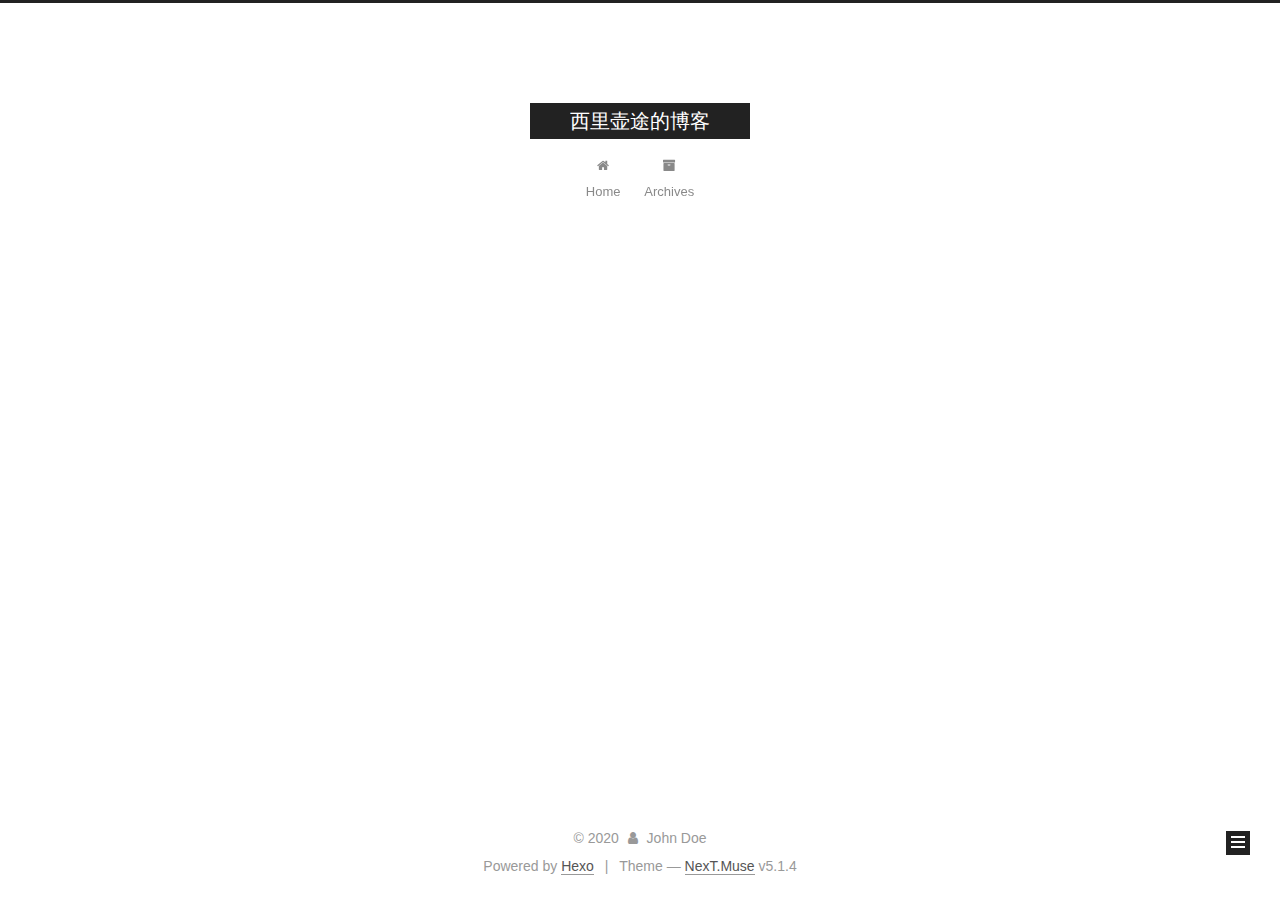
<file: index.html>
<!DOCTYPE html>



  


<html class="theme-next muse use-motion" lang="en">
<head>
  <meta charset="UTF-8"/>
<meta http-equiv="X-UA-Compatible" content="IE=edge" />
<meta name="viewport" content="width=device-width, initial-scale=1, maximum-scale=1"/>
<meta name="theme-color" content="#222">









<meta http-equiv="Cache-Control" content="no-transform" />
<meta http-equiv="Cache-Control" content="no-siteapp" />
















  
  
  <link href="/lib/fancybox/source/jquery.fancybox.css?v=2.1.5" rel="stylesheet" type="text/css" />







<link href="/lib/font-awesome/css/font-awesome.min.css?v=4.6.2" rel="stylesheet" type="text/css" />

<link href="/css/main.css?v=5.1.4" rel="stylesheet" type="text/css" />


  <link rel="apple-touch-icon" sizes="180x180" href="/images/apple-touch-icon-next.png?v=5.1.4">


  <link rel="icon" type="image/png" sizes="32x32" href="/images/favicon-32x32-next.png?v=5.1.4">


  <link rel="icon" type="image/png" sizes="16x16" href="/images/favicon-16x16-next.png?v=5.1.4">


  <link rel="mask-icon" href="/images/logo.svg?v=5.1.4" color="#222">





  <meta name="keywords" content="Hexo, NexT" />










<meta property="og:type" content="website">
<meta property="og:title" content="西里壶途的博客">
<meta property="og:url" content="http://yoursite.com/index.html">
<meta property="og:site_name" content="西里壶途的博客">
<meta property="og:locale" content="en_US">
<meta property="article:author" content="John Doe">
<meta name="twitter:card" content="summary">



<script type="text/javascript" id="hexo.configurations">
  var NexT = window.NexT || {};
  var CONFIG = {
    root: '/',
    scheme: 'Muse',
    version: '5.1.4',
    sidebar: {"position":"left","display":"post","offset":12,"b2t":false,"scrollpercent":false,"onmobile":false},
    fancybox: true,
    tabs: true,
    motion: {"enable":true,"async":false,"transition":{"post_block":"fadeIn","post_header":"slideDownIn","post_body":"slideDownIn","coll_header":"slideLeftIn","sidebar":"slideUpIn"}},
    duoshuo: {
      userId: '0',
      author: 'Author'
    },
    algolia: {
      applicationID: '',
      apiKey: '',
      indexName: '',
      hits: {"per_page":10},
      labels: {"input_placeholder":"Search for Posts","hits_empty":"We didn't find any results for the search: ${query}","hits_stats":"${hits} results found in ${time} ms"}
    }
  };
</script>



  <link rel="canonical" href="http://yoursite.com/"/>





  <title>西里壶途的博客</title>
  








<meta name="generator" content="Hexo 4.2.1"></head>

<body itemscope itemtype="http://schema.org/WebPage" lang="en">

  
  
    
  

  <div class="container sidebar-position-left 
  page-home">
    <div class="headband"></div>

    <header id="header" class="header" itemscope itemtype="http://schema.org/WPHeader">
      <div class="header-inner"><div class="site-brand-wrapper">
  <div class="site-meta ">
    

    <div class="custom-logo-site-title">
      <a href="/"  class="brand" rel="start">
        <span class="logo-line-before"><i></i></span>
        <span class="site-title">西里壶途的博客</span>
        <span class="logo-line-after"><i></i></span>
      </a>
    </div>
      
        <p class="site-subtitle"></p>
      
  </div>

  <div class="site-nav-toggle">
    <button>
      <span class="btn-bar"></span>
      <span class="btn-bar"></span>
      <span class="btn-bar"></span>
    </button>
  </div>
</div>

<nav class="site-nav">
  

  
    <ul id="menu" class="menu">
      
        
        <li class="menu-item menu-item-home">
          <a href="/%20" rel="section">
            
              <i class="menu-item-icon fa fa-fw fa-home"></i> <br />
            
            Home
          </a>
        </li>
      
        
        <li class="menu-item menu-item-archives">
          <a href="/archives/%20" rel="section">
            
              <i class="menu-item-icon fa fa-fw fa-archive"></i> <br />
            
            Archives
          </a>
        </li>
      

      
    </ul>
  

  
</nav>



 </div>
    </header>

    <main id="main" class="main">
      <div class="main-inner">
        <div class="content-wrap">
          <div id="content" class="content">
            
  <section id="posts" class="posts-expand">
    
      

  

  
  
  

  <article class="post post-type-normal" itemscope itemtype="http://schema.org/Article">
  
  
  
  <div class="post-block">
    <link itemprop="mainEntityOfPage" href="http://yoursite.com/2020/06/18/hello-world/">

    <span hidden itemprop="author" itemscope itemtype="http://schema.org/Person">
      <meta itemprop="name" content="John Doe">
      <meta itemprop="description" content="">
      <meta itemprop="image" content="/images/avatar.gif">
    </span>

    <span hidden itemprop="publisher" itemscope itemtype="http://schema.org/Organization">
      <meta itemprop="name" content="西里壶途的博客">
    </span>

    
      <header class="post-header">

        
        
          <h1 class="post-title" itemprop="name headline">
                
                <a class="post-title-link" href="/2020/06/18/hello-world/" itemprop="url">My First Blog</a></h1>
        

        <div class="post-meta">
          <span class="post-time">
            
              <span class="post-meta-item-icon">
                <i class="fa fa-calendar-o"></i>
              </span>
              
                <span class="post-meta-item-text">Posted on</span>
              
              <time title="Post created" itemprop="dateCreated datePublished" datetime="2020-06-18T19:50:38+08:00">
                2020-06-18
              </time>
            

            

            
          </span>

          

          
            
          

          
          

          

          

          

        </div>
      </header>
    

    
    
    
    <div class="post-body" itemprop="articleBody">

      
      

      
        
          
            <h2 id="Hello-Spectre"><a href="#Hello-Spectre" class="headerlink" title="Hello Spectre !"></a>Hello Spectre !</h2>
          
        
      
    </div>
    
    
    

    

    

    

    <footer class="post-footer">
      

      

      

      
      
        <div class="post-eof"></div>
      
    </footer>
  </div>
  
  
  
  </article>


    
  </section>

  


          </div>
          


          

        </div>
        
          
  
  <div class="sidebar-toggle">
    <div class="sidebar-toggle-line-wrap">
      <span class="sidebar-toggle-line sidebar-toggle-line-first"></span>
      <span class="sidebar-toggle-line sidebar-toggle-line-middle"></span>
      <span class="sidebar-toggle-line sidebar-toggle-line-last"></span>
    </div>
  </div>

  <aside id="sidebar" class="sidebar">
    
    <div class="sidebar-inner">

      

      

      <section class="site-overview-wrap sidebar-panel sidebar-panel-active">
        <div class="site-overview">
          <div class="site-author motion-element" itemprop="author" itemscope itemtype="http://schema.org/Person">
            
              <p class="site-author-name" itemprop="name">John Doe</p>
              <p class="site-description motion-element" itemprop="description"></p>
          </div>

          <nav class="site-state motion-element">

            
              <div class="site-state-item site-state-posts">
              
                <a href="/archives/%20%7C%7C%20archive">
              
                  <span class="site-state-item-count">1</span>
                  <span class="site-state-item-name">posts</span>
                </a>
              </div>
            

            

            

          </nav>

          

          

          
          

          
          

          

        </div>
      </section>

      

      

    </div>
  </aside>


        
      </div>
    </main>

    <footer id="footer" class="footer">
      <div class="footer-inner">
        <div class="copyright">&copy; <span itemprop="copyrightYear">2020</span>
  <span class="with-love">
    <i class="fa fa-user"></i>
  </span>
  <span class="author" itemprop="copyrightHolder">John Doe</span>

  
</div>


  <div class="powered-by">Powered by <a class="theme-link" target="_blank" href="https://hexo.io">Hexo</a></div>



  <span class="post-meta-divider">|</span>



  <div class="theme-info">Theme &mdash; <a class="theme-link" target="_blank" href="https://github.com/iissnan/hexo-theme-next">NexT.Muse</a> v5.1.4</div>




        







        
      </div>
    </footer>

    
      <div class="back-to-top">
        <i class="fa fa-arrow-up"></i>
        
      </div>
    

    

  </div>

  

<script type="text/javascript">
  if (Object.prototype.toString.call(window.Promise) !== '[object Function]') {
    window.Promise = null;
  }
</script>









  












  
  
    <script type="text/javascript" src="/lib/jquery/index.js?v=2.1.3"></script>
  

  
  
    <script type="text/javascript" src="/lib/fastclick/lib/fastclick.min.js?v=1.0.6"></script>
  

  
  
    <script type="text/javascript" src="/lib/jquery_lazyload/jquery.lazyload.js?v=1.9.7"></script>
  

  
  
    <script type="text/javascript" src="/lib/velocity/velocity.min.js?v=1.2.1"></script>
  

  
  
    <script type="text/javascript" src="/lib/velocity/velocity.ui.min.js?v=1.2.1"></script>
  

  
  
    <script type="text/javascript" src="/lib/fancybox/source/jquery.fancybox.pack.js?v=2.1.5"></script>
  


  


  <script type="text/javascript" src="/js/src/utils.js?v=5.1.4"></script>

  <script type="text/javascript" src="/js/src/motion.js?v=5.1.4"></script>



  
  

  

  


  <script type="text/javascript" src="/js/src/bootstrap.js?v=5.1.4"></script>



  


  




	





  





  












  





  

  

  

  
  

  

  

  

</body>
</html>
</file>
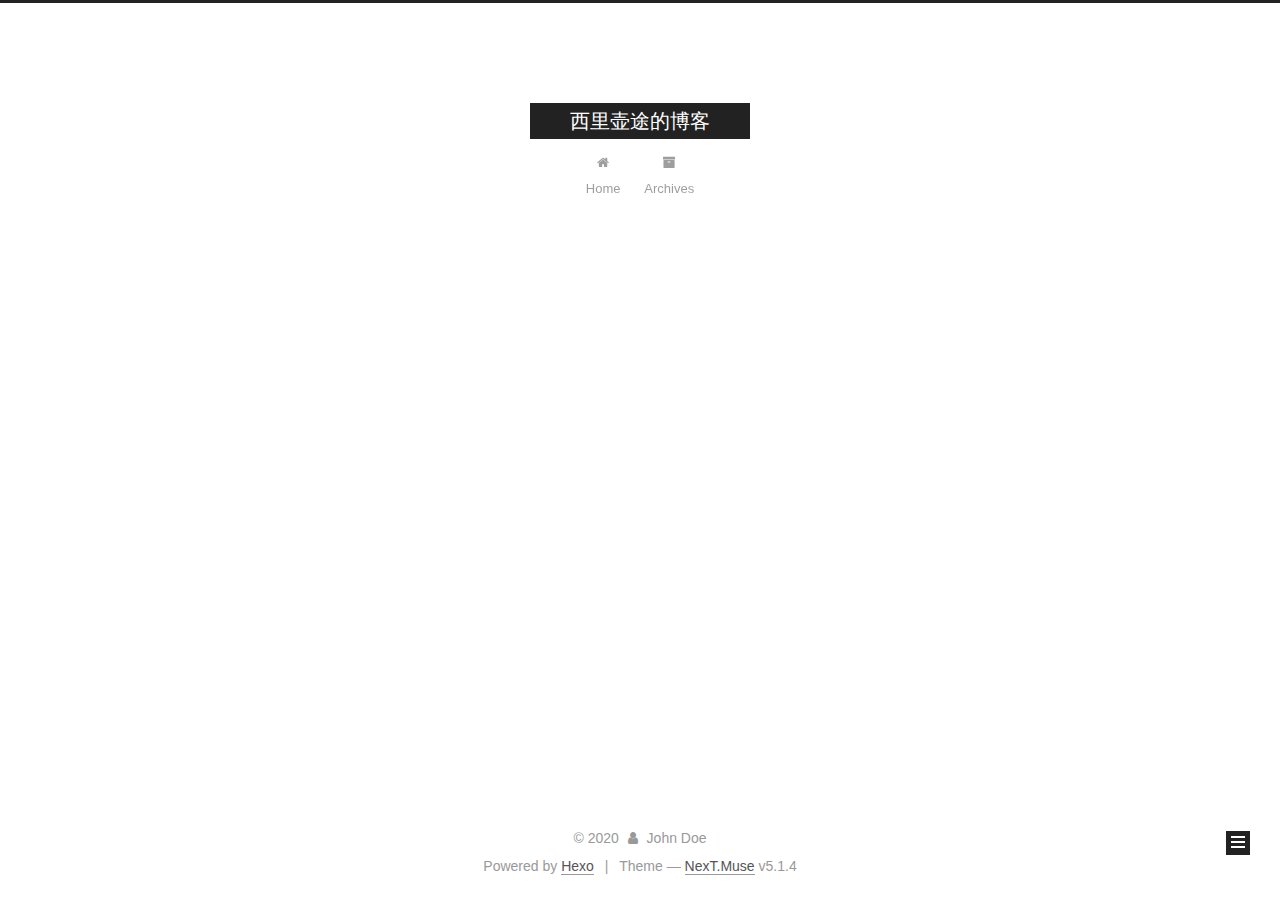
<file: archives/index.html>
<!DOCTYPE html>



  


<html class="theme-next muse use-motion" lang="en">
<head>
  <meta charset="UTF-8"/>
<meta http-equiv="X-UA-Compatible" content="IE=edge" />
<meta name="viewport" content="width=device-width, initial-scale=1, maximum-scale=1"/>
<meta name="theme-color" content="#222">









<meta http-equiv="Cache-Control" content="no-transform" />
<meta http-equiv="Cache-Control" content="no-siteapp" />
















  
  
  <link href="/lib/fancybox/source/jquery.fancybox.css?v=2.1.5" rel="stylesheet" type="text/css" />







<link href="/lib/font-awesome/css/font-awesome.min.css?v=4.6.2" rel="stylesheet" type="text/css" />

<link href="/css/main.css?v=5.1.4" rel="stylesheet" type="text/css" />


  <link rel="apple-touch-icon" sizes="180x180" href="/images/apple-touch-icon-next.png?v=5.1.4">


  <link rel="icon" type="image/png" sizes="32x32" href="/images/favicon-32x32-next.png?v=5.1.4">


  <link rel="icon" type="image/png" sizes="16x16" href="/images/favicon-16x16-next.png?v=5.1.4">


  <link rel="mask-icon" href="/images/logo.svg?v=5.1.4" color="#222">





  <meta name="keywords" content="Hexo, NexT" />










<meta property="og:type" content="website">
<meta property="og:title" content="西里壶途的博客">
<meta property="og:url" content="http://yoursite.com/archives/index.html">
<meta property="og:site_name" content="西里壶途的博客">
<meta property="og:locale" content="en_US">
<meta property="article:author" content="John Doe">
<meta name="twitter:card" content="summary">



<script type="text/javascript" id="hexo.configurations">
  var NexT = window.NexT || {};
  var CONFIG = {
    root: '/',
    scheme: 'Muse',
    version: '5.1.4',
    sidebar: {"position":"left","display":"post","offset":12,"b2t":false,"scrollpercent":false,"onmobile":false},
    fancybox: true,
    tabs: true,
    motion: {"enable":true,"async":false,"transition":{"post_block":"fadeIn","post_header":"slideDownIn","post_body":"slideDownIn","coll_header":"slideLeftIn","sidebar":"slideUpIn"}},
    duoshuo: {
      userId: '0',
      author: 'Author'
    },
    algolia: {
      applicationID: '',
      apiKey: '',
      indexName: '',
      hits: {"per_page":10},
      labels: {"input_placeholder":"Search for Posts","hits_empty":"We didn't find any results for the search: ${query}","hits_stats":"${hits} results found in ${time} ms"}
    }
  };
</script>



  <link rel="canonical" href="http://yoursite.com/archives/"/>





  <title>Archive | 西里壶途的博客</title>
  








<meta name="generator" content="Hexo 4.2.1"></head>

<body itemscope itemtype="http://schema.org/WebPage" lang="en">

  
  
    
  

  <div class="container sidebar-position-left page-archive">
    <div class="headband"></div>

    <header id="header" class="header" itemscope itemtype="http://schema.org/WPHeader">
      <div class="header-inner"><div class="site-brand-wrapper">
  <div class="site-meta ">
    

    <div class="custom-logo-site-title">
      <a href="/"  class="brand" rel="start">
        <span class="logo-line-before"><i></i></span>
        <span class="site-title">西里壶途的博客</span>
        <span class="logo-line-after"><i></i></span>
      </a>
    </div>
      
        <p class="site-subtitle"></p>
      
  </div>

  <div class="site-nav-toggle">
    <button>
      <span class="btn-bar"></span>
      <span class="btn-bar"></span>
      <span class="btn-bar"></span>
    </button>
  </div>
</div>

<nav class="site-nav">
  

  
    <ul id="menu" class="menu">
      
        
        <li class="menu-item menu-item-home">
          <a href="/%20" rel="section">
            
              <i class="menu-item-icon fa fa-fw fa-home"></i> <br />
            
            Home
          </a>
        </li>
      
        
        <li class="menu-item menu-item-archives">
          <a href="/archives/%20" rel="section">
            
              <i class="menu-item-icon fa fa-fw fa-archive"></i> <br />
            
            Archives
          </a>
        </li>
      

      
    </ul>
  

  
</nav>



 </div>
    </header>

    <main id="main" class="main">
      <div class="main-inner">
        <div class="content-wrap">
          <div id="content" class="content">
            

  
  
  
  <div class="post-block archive">
    <div id="posts" class="posts-collapse">
      <span class="archive-move-on"></span>

      <span class="archive-page-counter">
        
        
        
          
        
        Um..! 1 post. Keep on posting.
      </span>

      

        
        
        

        
          
          <div class="collection-title">
            <h1 class="archive-year" id="archive-year-2020">2020</h1>
          </div>
        
        

        

  <article class="post post-type-normal" itemscope itemtype="http://schema.org/Article">
    <header class="post-header">

      <h2 class="post-title">
        
            <a class="post-title-link" href="/2020/06/18/hello-world/" itemprop="url">
              
                <span itemprop="name">My First Blog</span>
              
            </a>
        
      </h2>

      <div class="post-meta">
        <time class="post-time" itemprop="dateCreated"
              datetime="2020-06-18T19:50:38+08:00"
              content="2020-06-18" >
          06-18
        </time>
      </div>

    </header>
  </article>



      

    </div>
  </div>
  
  
  

  



          </div>
          


          

        </div>
        
          
  
  <div class="sidebar-toggle">
    <div class="sidebar-toggle-line-wrap">
      <span class="sidebar-toggle-line sidebar-toggle-line-first"></span>
      <span class="sidebar-toggle-line sidebar-toggle-line-middle"></span>
      <span class="sidebar-toggle-line sidebar-toggle-line-last"></span>
    </div>
  </div>

  <aside id="sidebar" class="sidebar">
    
    <div class="sidebar-inner">

      

      

      <section class="site-overview-wrap sidebar-panel sidebar-panel-active">
        <div class="site-overview">
          <div class="site-author motion-element" itemprop="author" itemscope itemtype="http://schema.org/Person">
            
              <p class="site-author-name" itemprop="name">John Doe</p>
              <p class="site-description motion-element" itemprop="description"></p>
          </div>

          <nav class="site-state motion-element">

            
              <div class="site-state-item site-state-posts">
              
                <a href="/archives/%20%7C%7C%20archive">
              
                  <span class="site-state-item-count">1</span>
                  <span class="site-state-item-name">posts</span>
                </a>
              </div>
            

            

            

          </nav>

          

          

          
          

          
          

          

        </div>
      </section>

      

      

    </div>
  </aside>


        
      </div>
    </main>

    <footer id="footer" class="footer">
      <div class="footer-inner">
        <div class="copyright">&copy; <span itemprop="copyrightYear">2020</span>
  <span class="with-love">
    <i class="fa fa-user"></i>
  </span>
  <span class="author" itemprop="copyrightHolder">John Doe</span>

  
</div>


  <div class="powered-by">Powered by <a class="theme-link" target="_blank" href="https://hexo.io">Hexo</a></div>



  <span class="post-meta-divider">|</span>



  <div class="theme-info">Theme &mdash; <a class="theme-link" target="_blank" href="https://github.com/iissnan/hexo-theme-next">NexT.Muse</a> v5.1.4</div>




        







        
      </div>
    </footer>

    
      <div class="back-to-top">
        <i class="fa fa-arrow-up"></i>
        
      </div>
    

    

  </div>

  

<script type="text/javascript">
  if (Object.prototype.toString.call(window.Promise) !== '[object Function]') {
    window.Promise = null;
  }
</script>









  












  
  
    <script type="text/javascript" src="/lib/jquery/index.js?v=2.1.3"></script>
  

  
  
    <script type="text/javascript" src="/lib/fastclick/lib/fastclick.min.js?v=1.0.6"></script>
  

  
  
    <script type="text/javascript" src="/lib/jquery_lazyload/jquery.lazyload.js?v=1.9.7"></script>
  

  
  
    <script type="text/javascript" src="/lib/velocity/velocity.min.js?v=1.2.1"></script>
  

  
  
    <script type="text/javascript" src="/lib/velocity/velocity.ui.min.js?v=1.2.1"></script>
  

  
  
    <script type="text/javascript" src="/lib/fancybox/source/jquery.fancybox.pack.js?v=2.1.5"></script>
  


  


  <script type="text/javascript" src="/js/src/utils.js?v=5.1.4"></script>

  <script type="text/javascript" src="/js/src/motion.js?v=5.1.4"></script>



  
  

  

  


  <script type="text/javascript" src="/js/src/bootstrap.js?v=5.1.4"></script>



  


  




	





  





  












  





  

  

  

  
  

  

  

  

</body>
</html>
</file>
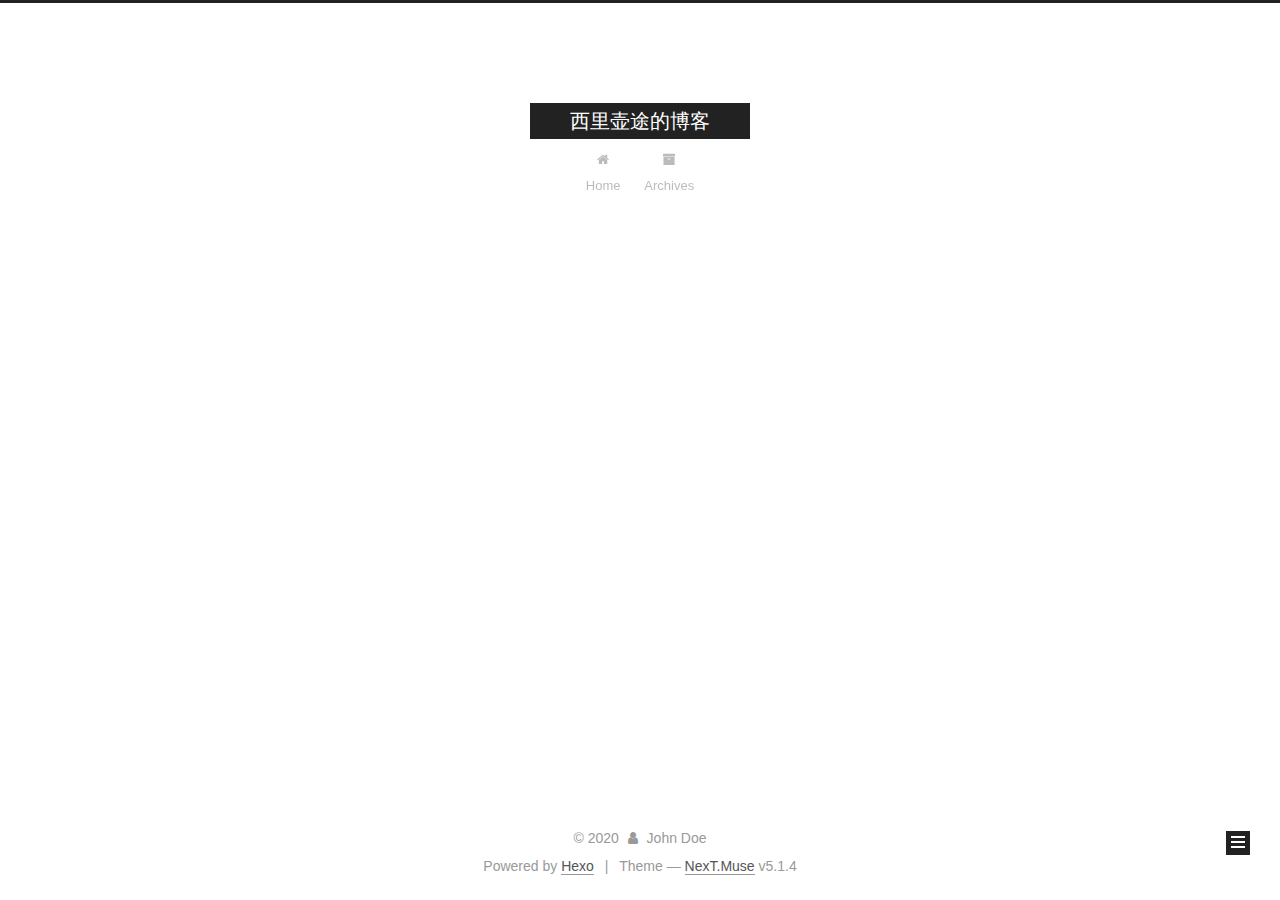
<file: archives/2020/index.html>
<!DOCTYPE html>



  


<html class="theme-next muse use-motion" lang="en">
<head>
  <meta charset="UTF-8"/>
<meta http-equiv="X-UA-Compatible" content="IE=edge" />
<meta name="viewport" content="width=device-width, initial-scale=1, maximum-scale=1"/>
<meta name="theme-color" content="#222">









<meta http-equiv="Cache-Control" content="no-transform" />
<meta http-equiv="Cache-Control" content="no-siteapp" />
















  
  
  <link href="/lib/fancybox/source/jquery.fancybox.css?v=2.1.5" rel="stylesheet" type="text/css" />







<link href="/lib/font-awesome/css/font-awesome.min.css?v=4.6.2" rel="stylesheet" type="text/css" />

<link href="/css/main.css?v=5.1.4" rel="stylesheet" type="text/css" />


  <link rel="apple-touch-icon" sizes="180x180" href="/images/apple-touch-icon-next.png?v=5.1.4">


  <link rel="icon" type="image/png" sizes="32x32" href="/images/favicon-32x32-next.png?v=5.1.4">


  <link rel="icon" type="image/png" sizes="16x16" href="/images/favicon-16x16-next.png?v=5.1.4">


  <link rel="mask-icon" href="/images/logo.svg?v=5.1.4" color="#222">





  <meta name="keywords" content="Hexo, NexT" />










<meta property="og:type" content="website">
<meta property="og:title" content="西里壶途的博客">
<meta property="og:url" content="http://yoursite.com/archives/2020/index.html">
<meta property="og:site_name" content="西里壶途的博客">
<meta property="og:locale" content="en_US">
<meta property="article:author" content="John Doe">
<meta name="twitter:card" content="summary">



<script type="text/javascript" id="hexo.configurations">
  var NexT = window.NexT || {};
  var CONFIG = {
    root: '/',
    scheme: 'Muse',
    version: '5.1.4',
    sidebar: {"position":"left","display":"post","offset":12,"b2t":false,"scrollpercent":false,"onmobile":false},
    fancybox: true,
    tabs: true,
    motion: {"enable":true,"async":false,"transition":{"post_block":"fadeIn","post_header":"slideDownIn","post_body":"slideDownIn","coll_header":"slideLeftIn","sidebar":"slideUpIn"}},
    duoshuo: {
      userId: '0',
      author: 'Author'
    },
    algolia: {
      applicationID: '',
      apiKey: '',
      indexName: '',
      hits: {"per_page":10},
      labels: {"input_placeholder":"Search for Posts","hits_empty":"We didn't find any results for the search: ${query}","hits_stats":"${hits} results found in ${time} ms"}
    }
  };
</script>



  <link rel="canonical" href="http://yoursite.com/archives/2020/"/>





  <title>Archive | 西里壶途的博客</title>
  








<meta name="generator" content="Hexo 4.2.1"></head>

<body itemscope itemtype="http://schema.org/WebPage" lang="en">

  
  
    
  

  <div class="container sidebar-position-left page-archive">
    <div class="headband"></div>

    <header id="header" class="header" itemscope itemtype="http://schema.org/WPHeader">
      <div class="header-inner"><div class="site-brand-wrapper">
  <div class="site-meta ">
    

    <div class="custom-logo-site-title">
      <a href="/"  class="brand" rel="start">
        <span class="logo-line-before"><i></i></span>
        <span class="site-title">西里壶途的博客</span>
        <span class="logo-line-after"><i></i></span>
      </a>
    </div>
      
        <p class="site-subtitle"></p>
      
  </div>

  <div class="site-nav-toggle">
    <button>
      <span class="btn-bar"></span>
      <span class="btn-bar"></span>
      <span class="btn-bar"></span>
    </button>
  </div>
</div>

<nav class="site-nav">
  

  
    <ul id="menu" class="menu">
      
        
        <li class="menu-item menu-item-home">
          <a href="/%20" rel="section">
            
              <i class="menu-item-icon fa fa-fw fa-home"></i> <br />
            
            Home
          </a>
        </li>
      
        
        <li class="menu-item menu-item-archives">
          <a href="/archives/%20" rel="section">
            
              <i class="menu-item-icon fa fa-fw fa-archive"></i> <br />
            
            Archives
          </a>
        </li>
      

      
    </ul>
  

  
</nav>



 </div>
    </header>

    <main id="main" class="main">
      <div class="main-inner">
        <div class="content-wrap">
          <div id="content" class="content">
            

  
  
  
  <div class="post-block archive">
    <div id="posts" class="posts-collapse">
      <span class="archive-move-on"></span>

      <span class="archive-page-counter">
        
        
        
          
        
        Um..! 1 post. Keep on posting.
      </span>

      

        
        
        

        
          
          <div class="collection-title">
            <h1 class="archive-year" id="archive-year-2020">2020</h1>
          </div>
        
        

        

  <article class="post post-type-normal" itemscope itemtype="http://schema.org/Article">
    <header class="post-header">

      <h2 class="post-title">
        
            <a class="post-title-link" href="/2020/06/18/hello-world/" itemprop="url">
              
                <span itemprop="name">My First Blog</span>
              
            </a>
        
      </h2>

      <div class="post-meta">
        <time class="post-time" itemprop="dateCreated"
              datetime="2020-06-18T19:50:38+08:00"
              content="2020-06-18" >
          06-18
        </time>
      </div>

    </header>
  </article>



      

    </div>
  </div>
  
  
  

  



          </div>
          


          

        </div>
        
          
  
  <div class="sidebar-toggle">
    <div class="sidebar-toggle-line-wrap">
      <span class="sidebar-toggle-line sidebar-toggle-line-first"></span>
      <span class="sidebar-toggle-line sidebar-toggle-line-middle"></span>
      <span class="sidebar-toggle-line sidebar-toggle-line-last"></span>
    </div>
  </div>

  <aside id="sidebar" class="sidebar">
    
    <div class="sidebar-inner">

      

      

      <section class="site-overview-wrap sidebar-panel sidebar-panel-active">
        <div class="site-overview">
          <div class="site-author motion-element" itemprop="author" itemscope itemtype="http://schema.org/Person">
            
              <p class="site-author-name" itemprop="name">John Doe</p>
              <p class="site-description motion-element" itemprop="description"></p>
          </div>

          <nav class="site-state motion-element">

            
              <div class="site-state-item site-state-posts">
              
                <a href="/archives/%20%7C%7C%20archive">
              
                  <span class="site-state-item-count">1</span>
                  <span class="site-state-item-name">posts</span>
                </a>
              </div>
            

            

            

          </nav>

          

          

          
          

          
          

          

        </div>
      </section>

      

      

    </div>
  </aside>


        
      </div>
    </main>

    <footer id="footer" class="footer">
      <div class="footer-inner">
        <div class="copyright">&copy; <span itemprop="copyrightYear">2020</span>
  <span class="with-love">
    <i class="fa fa-user"></i>
  </span>
  <span class="author" itemprop="copyrightHolder">John Doe</span>

  
</div>


  <div class="powered-by">Powered by <a class="theme-link" target="_blank" href="https://hexo.io">Hexo</a></div>



  <span class="post-meta-divider">|</span>



  <div class="theme-info">Theme &mdash; <a class="theme-link" target="_blank" href="https://github.com/iissnan/hexo-theme-next">NexT.Muse</a> v5.1.4</div>




        







        
      </div>
    </footer>

    
      <div class="back-to-top">
        <i class="fa fa-arrow-up"></i>
        
      </div>
    

    

  </div>

  

<script type="text/javascript">
  if (Object.prototype.toString.call(window.Promise) !== '[object Function]') {
    window.Promise = null;
  }
</script>









  












  
  
    <script type="text/javascript" src="/lib/jquery/index.js?v=2.1.3"></script>
  

  
  
    <script type="text/javascript" src="/lib/fastclick/lib/fastclick.min.js?v=1.0.6"></script>
  

  
  
    <script type="text/javascript" src="/lib/jquery_lazyload/jquery.lazyload.js?v=1.9.7"></script>
  

  
  
    <script type="text/javascript" src="/lib/velocity/velocity.min.js?v=1.2.1"></script>
  

  
  
    <script type="text/javascript" src="/lib/velocity/velocity.ui.min.js?v=1.2.1"></script>
  

  
  
    <script type="text/javascript" src="/lib/fancybox/source/jquery.fancybox.pack.js?v=2.1.5"></script>
  


  


  <script type="text/javascript" src="/js/src/utils.js?v=5.1.4"></script>

  <script type="text/javascript" src="/js/src/motion.js?v=5.1.4"></script>



  
  

  

  


  <script type="text/javascript" src="/js/src/bootstrap.js?v=5.1.4"></script>



  


  




	





  





  












  





  

  

  

  
  

  

  

  

</body>
</html>
</file>
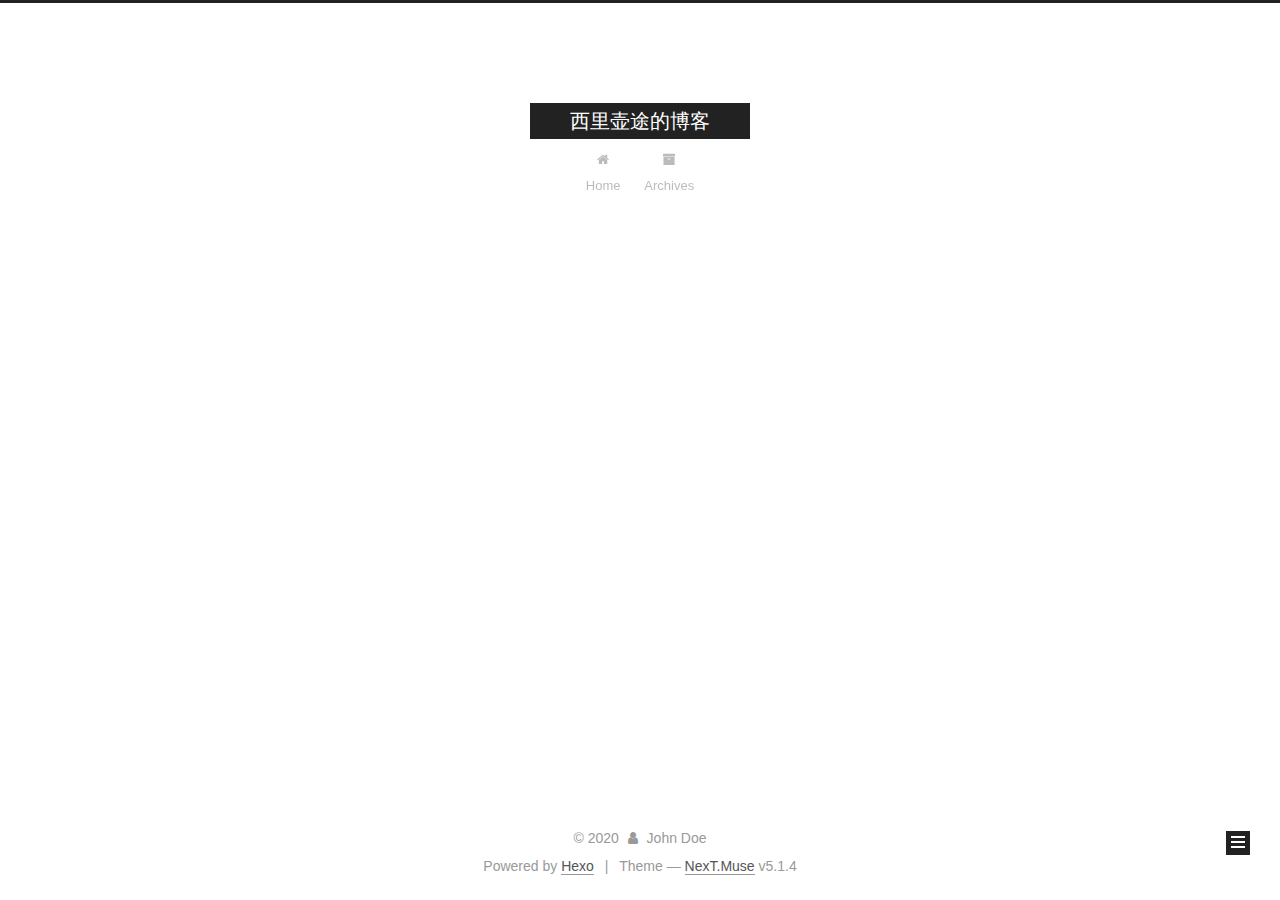
<file: archives/2020/06/index.html>
<!DOCTYPE html>



  


<html class="theme-next muse use-motion" lang="en">
<head>
  <meta charset="UTF-8"/>
<meta http-equiv="X-UA-Compatible" content="IE=edge" />
<meta name="viewport" content="width=device-width, initial-scale=1, maximum-scale=1"/>
<meta name="theme-color" content="#222">









<meta http-equiv="Cache-Control" content="no-transform" />
<meta http-equiv="Cache-Control" content="no-siteapp" />
















  
  
  <link href="/lib/fancybox/source/jquery.fancybox.css?v=2.1.5" rel="stylesheet" type="text/css" />







<link href="/lib/font-awesome/css/font-awesome.min.css?v=4.6.2" rel="stylesheet" type="text/css" />

<link href="/css/main.css?v=5.1.4" rel="stylesheet" type="text/css" />


  <link rel="apple-touch-icon" sizes="180x180" href="/images/apple-touch-icon-next.png?v=5.1.4">


  <link rel="icon" type="image/png" sizes="32x32" href="/images/favicon-32x32-next.png?v=5.1.4">


  <link rel="icon" type="image/png" sizes="16x16" href="/images/favicon-16x16-next.png?v=5.1.4">


  <link rel="mask-icon" href="/images/logo.svg?v=5.1.4" color="#222">





  <meta name="keywords" content="Hexo, NexT" />










<meta property="og:type" content="website">
<meta property="og:title" content="西里壶途的博客">
<meta property="og:url" content="http://yoursite.com/archives/2020/06/index.html">
<meta property="og:site_name" content="西里壶途的博客">
<meta property="og:locale" content="en_US">
<meta property="article:author" content="John Doe">
<meta name="twitter:card" content="summary">



<script type="text/javascript" id="hexo.configurations">
  var NexT = window.NexT || {};
  var CONFIG = {
    root: '/',
    scheme: 'Muse',
    version: '5.1.4',
    sidebar: {"position":"left","display":"post","offset":12,"b2t":false,"scrollpercent":false,"onmobile":false},
    fancybox: true,
    tabs: true,
    motion: {"enable":true,"async":false,"transition":{"post_block":"fadeIn","post_header":"slideDownIn","post_body":"slideDownIn","coll_header":"slideLeftIn","sidebar":"slideUpIn"}},
    duoshuo: {
      userId: '0',
      author: 'Author'
    },
    algolia: {
      applicationID: '',
      apiKey: '',
      indexName: '',
      hits: {"per_page":10},
      labels: {"input_placeholder":"Search for Posts","hits_empty":"We didn't find any results for the search: ${query}","hits_stats":"${hits} results found in ${time} ms"}
    }
  };
</script>



  <link rel="canonical" href="http://yoursite.com/archives/2020/06/"/>





  <title>Archive | 西里壶途的博客</title>
  








<meta name="generator" content="Hexo 4.2.1"></head>

<body itemscope itemtype="http://schema.org/WebPage" lang="en">

  
  
    
  

  <div class="container sidebar-position-left page-archive">
    <div class="headband"></div>

    <header id="header" class="header" itemscope itemtype="http://schema.org/WPHeader">
      <div class="header-inner"><div class="site-brand-wrapper">
  <div class="site-meta ">
    

    <div class="custom-logo-site-title">
      <a href="/"  class="brand" rel="start">
        <span class="logo-line-before"><i></i></span>
        <span class="site-title">西里壶途的博客</span>
        <span class="logo-line-after"><i></i></span>
      </a>
    </div>
      
        <p class="site-subtitle"></p>
      
  </div>

  <div class="site-nav-toggle">
    <button>
      <span class="btn-bar"></span>
      <span class="btn-bar"></span>
      <span class="btn-bar"></span>
    </button>
  </div>
</div>

<nav class="site-nav">
  

  
    <ul id="menu" class="menu">
      
        
        <li class="menu-item menu-item-home">
          <a href="/%20" rel="section">
            
              <i class="menu-item-icon fa fa-fw fa-home"></i> <br />
            
            Home
          </a>
        </li>
      
        
        <li class="menu-item menu-item-archives">
          <a href="/archives/%20" rel="section">
            
              <i class="menu-item-icon fa fa-fw fa-archive"></i> <br />
            
            Archives
          </a>
        </li>
      

      
    </ul>
  

  
</nav>



 </div>
    </header>

    <main id="main" class="main">
      <div class="main-inner">
        <div class="content-wrap">
          <div id="content" class="content">
            

  
  
  
  <div class="post-block archive">
    <div id="posts" class="posts-collapse">
      <span class="archive-move-on"></span>

      <span class="archive-page-counter">
        
        
        
          
        
        Um..! 1 post. Keep on posting.
      </span>

      

        
        
        

        
          
          <div class="collection-title">
            <h1 class="archive-year" id="archive-year-2020">2020</h1>
          </div>
        
        

        

  <article class="post post-type-normal" itemscope itemtype="http://schema.org/Article">
    <header class="post-header">

      <h2 class="post-title">
        
            <a class="post-title-link" href="/2020/06/18/hello-world/" itemprop="url">
              
                <span itemprop="name">My First Blog</span>
              
            </a>
        
      </h2>

      <div class="post-meta">
        <time class="post-time" itemprop="dateCreated"
              datetime="2020-06-18T19:50:38+08:00"
              content="2020-06-18" >
          06-18
        </time>
      </div>

    </header>
  </article>



      

    </div>
  </div>
  
  
  

  



          </div>
          


          

        </div>
        
          
  
  <div class="sidebar-toggle">
    <div class="sidebar-toggle-line-wrap">
      <span class="sidebar-toggle-line sidebar-toggle-line-first"></span>
      <span class="sidebar-toggle-line sidebar-toggle-line-middle"></span>
      <span class="sidebar-toggle-line sidebar-toggle-line-last"></span>
    </div>
  </div>

  <aside id="sidebar" class="sidebar">
    
    <div class="sidebar-inner">

      

      

      <section class="site-overview-wrap sidebar-panel sidebar-panel-active">
        <div class="site-overview">
          <div class="site-author motion-element" itemprop="author" itemscope itemtype="http://schema.org/Person">
            
              <p class="site-author-name" itemprop="name">John Doe</p>
              <p class="site-description motion-element" itemprop="description"></p>
          </div>

          <nav class="site-state motion-element">

            
              <div class="site-state-item site-state-posts">
              
                <a href="/archives/%20%7C%7C%20archive">
              
                  <span class="site-state-item-count">1</span>
                  <span class="site-state-item-name">posts</span>
                </a>
              </div>
            

            

            

          </nav>

          

          

          
          

          
          

          

        </div>
      </section>

      

      

    </div>
  </aside>


        
      </div>
    </main>

    <footer id="footer" class="footer">
      <div class="footer-inner">
        <div class="copyright">&copy; <span itemprop="copyrightYear">2020</span>
  <span class="with-love">
    <i class="fa fa-user"></i>
  </span>
  <span class="author" itemprop="copyrightHolder">John Doe</span>

  
</div>


  <div class="powered-by">Powered by <a class="theme-link" target="_blank" href="https://hexo.io">Hexo</a></div>



  <span class="post-meta-divider">|</span>



  <div class="theme-info">Theme &mdash; <a class="theme-link" target="_blank" href="https://github.com/iissnan/hexo-theme-next">NexT.Muse</a> v5.1.4</div>




        







        
      </div>
    </footer>

    
      <div class="back-to-top">
        <i class="fa fa-arrow-up"></i>
        
      </div>
    

    

  </div>

  

<script type="text/javascript">
  if (Object.prototype.toString.call(window.Promise) !== '[object Function]') {
    window.Promise = null;
  }
</script>









  












  
  
    <script type="text/javascript" src="/lib/jquery/index.js?v=2.1.3"></script>
  

  
  
    <script type="text/javascript" src="/lib/fastclick/lib/fastclick.min.js?v=1.0.6"></script>
  

  
  
    <script type="text/javascript" src="/lib/jquery_lazyload/jquery.lazyload.js?v=1.9.7"></script>
  

  
  
    <script type="text/javascript" src="/lib/velocity/velocity.min.js?v=1.2.1"></script>
  

  
  
    <script type="text/javascript" src="/lib/velocity/velocity.ui.min.js?v=1.2.1"></script>
  

  
  
    <script type="text/javascript" src="/lib/fancybox/source/jquery.fancybox.pack.js?v=2.1.5"></script>
  


  


  <script type="text/javascript" src="/js/src/utils.js?v=5.1.4"></script>

  <script type="text/javascript" src="/js/src/motion.js?v=5.1.4"></script>



  
  

  

  


  <script type="text/javascript" src="/js/src/bootstrap.js?v=5.1.4"></script>



  


  




	





  





  












  





  

  

  

  
  

  

  

  

</body>
</html>
</file>
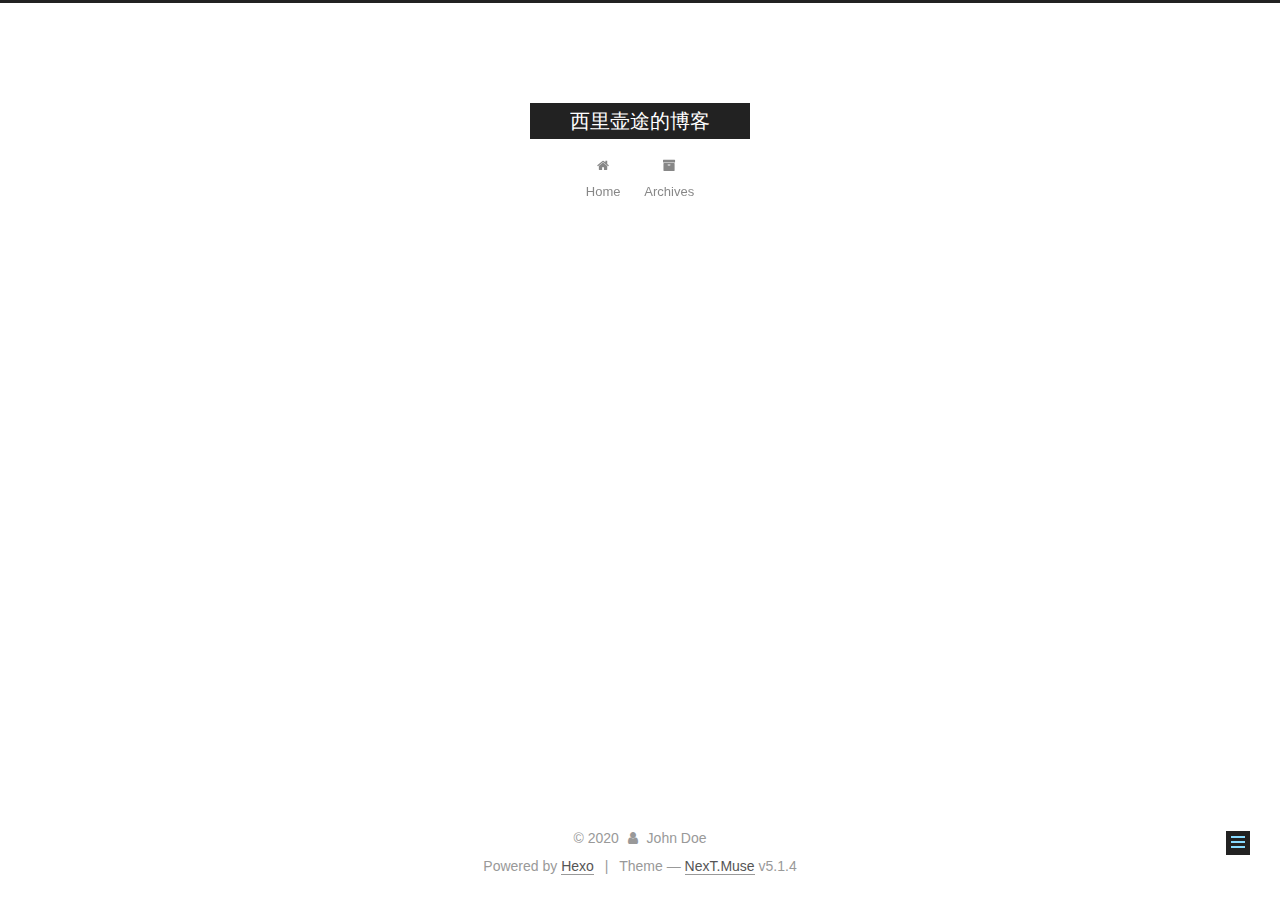
<file: 2020/06/18/hello-world/index.html>
<!DOCTYPE html>



  


<html class="theme-next muse use-motion" lang="en">
<head>
  <meta charset="UTF-8"/>
<meta http-equiv="X-UA-Compatible" content="IE=edge" />
<meta name="viewport" content="width=device-width, initial-scale=1, maximum-scale=1"/>
<meta name="theme-color" content="#222">









<meta http-equiv="Cache-Control" content="no-transform" />
<meta http-equiv="Cache-Control" content="no-siteapp" />
















  
  
  <link href="/lib/fancybox/source/jquery.fancybox.css?v=2.1.5" rel="stylesheet" type="text/css" />







<link href="/lib/font-awesome/css/font-awesome.min.css?v=4.6.2" rel="stylesheet" type="text/css" />

<link href="/css/main.css?v=5.1.4" rel="stylesheet" type="text/css" />


  <link rel="apple-touch-icon" sizes="180x180" href="/images/apple-touch-icon-next.png?v=5.1.4">


  <link rel="icon" type="image/png" sizes="32x32" href="/images/favicon-32x32-next.png?v=5.1.4">


  <link rel="icon" type="image/png" sizes="16x16" href="/images/favicon-16x16-next.png?v=5.1.4">


  <link rel="mask-icon" href="/images/logo.svg?v=5.1.4" color="#222">





  <meta name="keywords" content="Hexo, NexT" />










<meta name="description" content="Hello Spectre !">
<meta property="og:type" content="article">
<meta property="og:title" content="My First Blog">
<meta property="og:url" content="http://yoursite.com/2020/06/18/hello-world/index.html">
<meta property="og:site_name" content="西里壶途的博客">
<meta property="og:description" content="Hello Spectre !">
<meta property="og:locale" content="en_US">
<meta property="article:published_time" content="2020-06-18T11:50:38.428Z">
<meta property="article:modified_time" content="2020-06-18T11:50:38.428Z">
<meta property="article:author" content="John Doe">
<meta name="twitter:card" content="summary">



<script type="text/javascript" id="hexo.configurations">
  var NexT = window.NexT || {};
  var CONFIG = {
    root: '/',
    scheme: 'Muse',
    version: '5.1.4',
    sidebar: {"position":"left","display":"post","offset":12,"b2t":false,"scrollpercent":false,"onmobile":false},
    fancybox: true,
    tabs: true,
    motion: {"enable":true,"async":false,"transition":{"post_block":"fadeIn","post_header":"slideDownIn","post_body":"slideDownIn","coll_header":"slideLeftIn","sidebar":"slideUpIn"}},
    duoshuo: {
      userId: '0',
      author: 'Author'
    },
    algolia: {
      applicationID: '',
      apiKey: '',
      indexName: '',
      hits: {"per_page":10},
      labels: {"input_placeholder":"Search for Posts","hits_empty":"We didn't find any results for the search: ${query}","hits_stats":"${hits} results found in ${time} ms"}
    }
  };
</script>



  <link rel="canonical" href="http://yoursite.com/2020/06/18/hello-world/"/>





  <title>My First Blog | 西里壶途的博客</title>
  








<meta name="generator" content="Hexo 4.2.1"></head>

<body itemscope itemtype="http://schema.org/WebPage" lang="en">

  
  
    
  

  <div class="container sidebar-position-left page-post-detail">
    <div class="headband"></div>

    <header id="header" class="header" itemscope itemtype="http://schema.org/WPHeader">
      <div class="header-inner"><div class="site-brand-wrapper">
  <div class="site-meta ">
    

    <div class="custom-logo-site-title">
      <a href="/"  class="brand" rel="start">
        <span class="logo-line-before"><i></i></span>
        <span class="site-title">西里壶途的博客</span>
        <span class="logo-line-after"><i></i></span>
      </a>
    </div>
      
        <p class="site-subtitle"></p>
      
  </div>

  <div class="site-nav-toggle">
    <button>
      <span class="btn-bar"></span>
      <span class="btn-bar"></span>
      <span class="btn-bar"></span>
    </button>
  </div>
</div>

<nav class="site-nav">
  

  
    <ul id="menu" class="menu">
      
        
        <li class="menu-item menu-item-home">
          <a href="/%20" rel="section">
            
              <i class="menu-item-icon fa fa-fw fa-home"></i> <br />
            
            Home
          </a>
        </li>
      
        
        <li class="menu-item menu-item-archives">
          <a href="/archives/%20" rel="section">
            
              <i class="menu-item-icon fa fa-fw fa-archive"></i> <br />
            
            Archives
          </a>
        </li>
      

      
    </ul>
  

  
</nav>



 </div>
    </header>

    <main id="main" class="main">
      <div class="main-inner">
        <div class="content-wrap">
          <div id="content" class="content">
            

  <div id="posts" class="posts-expand">
    

  

  
  
  

  <article class="post post-type-normal" itemscope itemtype="http://schema.org/Article">
  
  
  
  <div class="post-block">
    <link itemprop="mainEntityOfPage" href="http://yoursite.com/2020/06/18/hello-world/">

    <span hidden itemprop="author" itemscope itemtype="http://schema.org/Person">
      <meta itemprop="name" content="John Doe">
      <meta itemprop="description" content="">
      <meta itemprop="image" content="/images/avatar.gif">
    </span>

    <span hidden itemprop="publisher" itemscope itemtype="http://schema.org/Organization">
      <meta itemprop="name" content="西里壶途的博客">
    </span>

    
      <header class="post-header">

        
        
          <h1 class="post-title" itemprop="name headline">My First Blog</h1>
        

        <div class="post-meta">
          <span class="post-time">
            
              <span class="post-meta-item-icon">
                <i class="fa fa-calendar-o"></i>
              </span>
              
                <span class="post-meta-item-text">Posted on</span>
              
              <time title="Post created" itemprop="dateCreated datePublished" datetime="2020-06-18T19:50:38+08:00">
                2020-06-18
              </time>
            

            

            
          </span>

          

          
            
          

          
          

          

          

          

        </div>
      </header>
    

    
    
    
    <div class="post-body" itemprop="articleBody">

      
      

      
        <h2 id="Hello-Spectre"><a href="#Hello-Spectre" class="headerlink" title="Hello Spectre !"></a>Hello Spectre !</h2>
      
    </div>
    
    
    

    

    

    

    <footer class="post-footer">
      

      
      
      

      

      
      
    </footer>
  </div>
  
  
  
  </article>



    <div class="post-spread">
      
    </div>
  </div>


          </div>
          


          

  



        </div>
        
          
  
  <div class="sidebar-toggle">
    <div class="sidebar-toggle-line-wrap">
      <span class="sidebar-toggle-line sidebar-toggle-line-first"></span>
      <span class="sidebar-toggle-line sidebar-toggle-line-middle"></span>
      <span class="sidebar-toggle-line sidebar-toggle-line-last"></span>
    </div>
  </div>

  <aside id="sidebar" class="sidebar">
    
    <div class="sidebar-inner">

      

      
        <ul class="sidebar-nav motion-element">
          <li class="sidebar-nav-toc sidebar-nav-active" data-target="post-toc-wrap">
            Table of Contents
          </li>
          <li class="sidebar-nav-overview" data-target="site-overview-wrap">
            Overview
          </li>
        </ul>
      

      <section class="site-overview-wrap sidebar-panel">
        <div class="site-overview">
          <div class="site-author motion-element" itemprop="author" itemscope itemtype="http://schema.org/Person">
            
              <p class="site-author-name" itemprop="name">John Doe</p>
              <p class="site-description motion-element" itemprop="description"></p>
          </div>

          <nav class="site-state motion-element">

            
              <div class="site-state-item site-state-posts">
              
                <a href="/archives/%20%7C%7C%20archive">
              
                  <span class="site-state-item-count">1</span>
                  <span class="site-state-item-name">posts</span>
                </a>
              </div>
            

            

            

          </nav>

          

          

          
          

          
          

          

        </div>
      </section>

      
      <!--noindex-->
        <section class="post-toc-wrap motion-element sidebar-panel sidebar-panel-active">
          <div class="post-toc">

            
              
            

            
              <div class="post-toc-content"><ol class="nav"><li class="nav-item nav-level-2"><a class="nav-link" href="#Hello-Spectre"><span class="nav-number">1.</span> <span class="nav-text">Hello Spectre !</span></a></li></ol></div>
            

          </div>
        </section>
      <!--/noindex-->
      

      

    </div>
  </aside>


        
      </div>
    </main>

    <footer id="footer" class="footer">
      <div class="footer-inner">
        <div class="copyright">&copy; <span itemprop="copyrightYear">2020</span>
  <span class="with-love">
    <i class="fa fa-user"></i>
  </span>
  <span class="author" itemprop="copyrightHolder">John Doe</span>

  
</div>


  <div class="powered-by">Powered by <a class="theme-link" target="_blank" href="https://hexo.io">Hexo</a></div>



  <span class="post-meta-divider">|</span>



  <div class="theme-info">Theme &mdash; <a class="theme-link" target="_blank" href="https://github.com/iissnan/hexo-theme-next">NexT.Muse</a> v5.1.4</div>




        







        
      </div>
    </footer>

    
      <div class="back-to-top">
        <i class="fa fa-arrow-up"></i>
        
      </div>
    

    

  </div>

  

<script type="text/javascript">
  if (Object.prototype.toString.call(window.Promise) !== '[object Function]') {
    window.Promise = null;
  }
</script>









  












  
  
    <script type="text/javascript" src="/lib/jquery/index.js?v=2.1.3"></script>
  

  
  
    <script type="text/javascript" src="/lib/fastclick/lib/fastclick.min.js?v=1.0.6"></script>
  

  
  
    <script type="text/javascript" src="/lib/jquery_lazyload/jquery.lazyload.js?v=1.9.7"></script>
  

  
  
    <script type="text/javascript" src="/lib/velocity/velocity.min.js?v=1.2.1"></script>
  

  
  
    <script type="text/javascript" src="/lib/velocity/velocity.ui.min.js?v=1.2.1"></script>
  

  
  
    <script type="text/javascript" src="/lib/fancybox/source/jquery.fancybox.pack.js?v=2.1.5"></script>
  


  


  <script type="text/javascript" src="/js/src/utils.js?v=5.1.4"></script>

  <script type="text/javascript" src="/js/src/motion.js?v=5.1.4"></script>



  
  

  
  <script type="text/javascript" src="/js/src/scrollspy.js?v=5.1.4"></script>
<script type="text/javascript" src="/js/src/post-details.js?v=5.1.4"></script>



  


  <script type="text/javascript" src="/js/src/bootstrap.js?v=5.1.4"></script>



  


  




	





  





  












  





  

  

  

  
  

  

  

  

</body>
</html>
</file>
<file: css/main.css>
/* normalize.css v3.0.2 | MIT License | git.io/normalize */
html {
  font-family: sans-serif; /* 1 */
  -ms-text-size-adjust: 100%; /* 2 */
  -webkit-text-size-adjust: 100%; /* 2 */
}
body {
  margin: 0;
}
article,
aside,
details,
figcaption,
figure,
footer,
header,
hgroup,
main,
menu,
nav,
section,
summary {
  display: block;
}
audio,
canvas,
progress,
video {
  display: inline-block; /* 1 */
  vertical-align: baseline; /* 2 */
}
audio:not([controls]) {
  display: none;
  height: 0;
}
[hidden],
template {
  display: none;
}
a {
  background-color: transparent;
}
a:active,
a:hover {
  outline: 0;
}
abbr[title] {
  border-bottom: 1px dotted;
}
b,
strong {
  font-weight: bold;
}
dfn {
  font-style: italic;
}
h1 {
  font-size: 2em;
  margin: 0.67em 0;
}
mark {
  background: #ff0;
  color: #000;
}
small {
  font-size: 80%;
}
sub,
sup {
  font-size: 75%;
  line-height: 0;
  position: relative;
  vertical-align: baseline;
}
sup {
  top: -0.5em;
}
sub {
  bottom: -0.25em;
}
img {
  border: 0;
}
svg:not(:root) {
  overflow: hidden;
}
figure {
  margin: 1em 40px;
}
hr {
  -moz-box-sizing: content-box;
  box-sizing: content-box;
  height: 0;
}
pre {
  overflow: auto;
}
code,
kbd,
pre,
samp {
  font-family: monospace, monospace;
  font-size: 1em;
}
button,
input,
optgroup,
select,
textarea {
  color: inherit; /* 1 */
  font: inherit; /* 2 */
  margin: 0; /* 3 */
}
button {
  overflow: visible;
}
button,
select {
  text-transform: none;
}
button,
html input[type="button"],
input[type="reset"],
input[type="submit"] {
  -webkit-appearance: button; /* 2 */
  cursor: pointer; /* 3 */
}
button[disabled],
html input[disabled] {
  cursor: default;
}
button::-moz-focus-inner,
input::-moz-focus-inner {
  border: 0;
  padding: 0;
}
input {
  line-height: normal;
}
input[type="checkbox"],
input[type="radio"] {
  box-sizing: border-box; /* 1 */
  padding: 0; /* 2 */
}
input[type="number"]::-webkit-inner-spin-button,
input[type="number"]::-webkit-outer-spin-button {
  height: auto;
}
input[type="search"] {
  -webkit-appearance: textfield; /* 1 */
  -moz-box-sizing: content-box;
  -webkit-box-sizing: content-box; /* 2 */
  box-sizing: content-box;
}
input[type="search"]::-webkit-search-cancel-button,
input[type="search"]::-webkit-search-decoration {
  -webkit-appearance: none;
}
fieldset {
  border: 1px solid #c0c0c0;
  margin: 0 2px;
  padding: 0.35em 0.625em 0.75em;
}
legend {
  border: 0; /* 1 */
  padding: 0; /* 2 */
}
textarea {
  overflow: auto;
}
optgroup {
  font-weight: bold;
}
table {
  border-collapse: collapse;
  border-spacing: 0;
}
td,
th {
  padding: 0;
}
::selection {
  background: #262a30;
  color: #fff;
}
body {
  position: relative;
  font-family: 'Lato', "PingFang SC", "Microsoft YaHei", sans-serif;
  font-size: 14px;
  line-height: 2;
  color: #555;
  background: #fff;
}
@media (max-width: 767px) {
  body {
    padding-right: 0 !important;
  }
}
@media (min-width: 768px) and (max-width: 991px) {
  body {
    padding-right: 0 !important;
  }
}
@media (min-width: 1600px) {
  body {
    font-size: 16px;
  }
}
h1,
h2,
h3,
h4,
h5,
h6 {
  margin: 0;
  padding: 0;
  font-weight: bold;
  line-height: 1.5;
  font-family: 'Lato', "PingFang SC", "Microsoft YaHei", sans-serif;
}
h2,
h3,
h4,
h5,
h6 {
  margin: 20px 0 15px;
}
h1 {
  font-size: 22px;
}
@media (max-width: 767px) {
  h1 {
    font-size: 18px;
  }
}
h2 {
  font-size: 20px;
}
@media (max-width: 767px) {
  h2 {
    font-size: 16px;
  }
}
h3 {
  font-size: 18px;
}
@media (max-width: 767px) {
  h3 {
    font-size: 14px;
  }
}
h4 {
  font-size: 16px;
}
@media (max-width: 767px) {
  h4 {
    font-size: 12px;
  }
}
h5 {
  font-size: 14px;
}
@media (max-width: 767px) {
  h5 {
    font-size: 10px;
  }
}
h6 {
  font-size: 12px;
}
@media (max-width: 767px) {
  h6 {
    font-size: 8px;
  }
}
p {
  margin: 0 0 20px 0;
}
a {
  color: #555;
  text-decoration: none;
  outline: none;
  border-bottom: 1px solid #999;
  word-wrap: break-word;
}
a:hover {
  color: #222;
  border-bottom-color: #222;
}
blockquote {
  margin: 0;
  padding: 0;
}
img {
  display: block;
  margin: auto;
  max-width: 100%;
  height: auto;
}
hr {
  margin: 40px 0;
  height: 3px;
  border: none;
  background-color: #ddd;
  background-image: repeating-linear-gradient(-45deg, #fff, #fff 4px, transparent 4px, transparent 8px);
}
blockquote {
  padding: 0 15px;
  color: #666;
  border-left: 4px solid #ddd;
}
blockquote cite::before {
  content: "-";
  padding: 0 5px;
}
dt {
  font-weight: 700;
}
dd {
  margin: 0;
  padding: 0;
}
kbd {
  border: 1px solid #ccc;
  border-radius: 0.2em;
  box-shadow: 0.1em 0.1em 0.2em rgba(0,0,0,0.1);
  background-color: #f9f9f9;
  font-family: inherit;
  background-image: -webkit-linear-gradient(top, #eee, #fff, #eee);
  padding: 0.1em 0.3em;
  white-space: nowrap;
}
.text-left {
  text-align: left;
}
.text-center {
  text-align: center;
}
.text-right {
  text-align: right;
}
.text-justify {
  text-align: justify;
}
.text-nowrap {
  white-space: nowrap;
}
.text-lowercase {
  text-transform: lowercase;
}
.text-uppercase {
  text-transform: uppercase;
}
.text-capitalize {
  text-transform: capitalize;
}
.center-block {
  display: block;
  margin-left: auto;
  margin-right: auto;
}
.clearfix:before,
.clearfix:after {
  content: " ";
  display: table;
}
.clearfix:after {
  clear: both;
}
.pullquote {
  width: 45%;
}
.pullquote.left {
  float: left;
  margin-left: 5px;
  margin-right: 10px;
}
.pullquote.right {
  float: right;
  margin-left: 10px;
  margin-right: 5px;
}
.affix.affix.affix {
  position: fixed;
}
.translation {
  margin-top: -20px;
  font-size: 14px;
  color: #999;
}
.scrollbar-measure {
  width: 100px;
  height: 100px;
  overflow: scroll;
  position: absolute;
  top: -9999px;
}
.use-motion .motion-element {
  opacity: 0;
}
table {
  margin: 20px 0;
  width: 100%;
  border-collapse: collapse;
  border-spacing: 0;
  border: 1px solid #ddd;
  font-size: 14px;
  table-layout: fixed;
  word-wrap: break-all;
}
table>tbody>tr:nth-of-type(odd) {
  background-color: #f9f9f9;
}
table>tbody>tr:hover {
  background-color: #f5f5f5;
}
caption,
th,
td {
  padding: 8px;
  text-align: left;
  vertical-align: middle;
  font-weight: normal;
}
th,
td {
  border-bottom: 3px solid #ddd;
  border-right: 1px solid #eee;
}
th {
  padding-bottom: 10px;
  font-weight: 700;
}
td {
  border-bottom-width: 1px;
}
html,
body {
  height: 100%;
}
.container {
  position: relative;
  min-height: 100%;
}
.header-inner {
  margin: 0 auto;
  padding: 100px 0 70px;
  width: 700px;
}
@media (min-width: 1600px) {
  .container .header-inner {
    width: 900px;
  }
}
.main {
  padding-bottom: 150px;
}
.main-inner {
  margin: 0 auto;
  width: 700px;
}
@media (min-width: 1600px) {
  .container .main-inner {
    width: 900px;
  }
}
.footer {
  position: absolute;
  left: 0;
  bottom: 0;
  width: 100%;
  min-height: 50px;
}
.footer-inner {
  box-sizing: border-box;
  margin: 20px auto;
  width: 700px;
}
@media (min-width: 1600px) {
  .container .footer-inner {
    width: 900px;
  }
}
pre,
.highlight {
  overflow: auto;
  margin: 20px 0;
  padding: 0;
  font-size: 13px;
  color: #4d4d4c;
  background: #f7f7f7;
  line-height: 1.6;
}
pre,
code {
  font-family: consolas, Menlo, "PingFang SC", "Microsoft YaHei", monospace;
}
code {
  padding: 2px 4px;
  word-wrap: break-word;
  color: #555;
  background: #eee;
  border-radius: 3px;
  font-size: 13px;
}
pre {
  padding: 10px;
}
pre code {
  padding: 0;
  color: #4d4d4c;
  background: none;
  text-shadow: none;
}
.highlight {
  border-radius: 1px;
}
.highlight pre {
  border: none;
  margin: 0;
  padding: 10px 0;
}
.highlight table {
  margin: 0;
  width: auto;
  border: none;
}
.highlight td {
  border: none;
  padding: 0;
}
.highlight figcaption {
  font-size: 1em;
  color: #4d4d4c;
  line-height: 1em;
  margin-bottom: 1em;
}
.highlight figcaption:before,
.highlight figcaption:after {
  content: " ";
  display: table;
}
.highlight figcaption:after {
  clear: both;
}
.highlight figcaption a {
  float: right;
  color: #4d4d4c;
}
.highlight figcaption a:hover {
  border-bottom-color: #4d4d4c;
}
.highlight .gutter pre {
  padding-left: 10px;
  padding-right: 10px;
  color: #869194;
  text-align: right;
  background-color: #eff2f3;
}
.highlight .code pre {
  width: 100%;
  padding-left: 10px;
  padding-right: 10px;
  background-color: #f7f7f7;
}
.highlight .line {
  height: 20px;
}
.gutter {
  -webkit-user-select: none;
  -moz-user-select: none;
  -ms-user-select: none;
  user-select: none;
}
.gist table {
  width: auto;
}
.gist table td {
  border: none;
}
pre .deletion {
  background: #fdd;
}
pre .addition {
  background: #dfd;
}
pre .meta {
  color: #8959a8;
}
pre .comment {
  color: #8e908c;
}
pre .variable,
pre .attribute,
pre .tag,
pre .regexp,
pre .ruby .constant,
pre .xml .tag .title,
pre .xml .pi,
pre .xml .doctype,
pre .html .doctype,
pre .css .id,
pre .css .class,
pre .css .pseudo {
  color: #c82829;
}
pre .number,
pre .preprocessor,
pre .built_in,
pre .literal,
pre .params,
pre .constant,
pre .command {
  color: #f5871f;
}
pre .ruby .class .title,
pre .css .rules .attribute,
pre .string,
pre .value,
pre .inheritance,
pre .header,
pre .ruby .symbol,
pre .xml .cdata,
pre .special,
pre .number,
pre .formula {
  color: #718c00;
}
pre .title,
pre .css .hexcolor {
  color: #3e999f;
}
pre .function,
pre .python .decorator,
pre .python .title,
pre .ruby .function .title,
pre .ruby .title .keyword,
pre .perl .sub,
pre .javascript .title,
pre .coffeescript .title {
  color: #4271ae;
}
pre .keyword,
pre .javascript .function {
  color: #8959a8;
}
.full-image.full-image.full-image.full-image {
  border: none;
  max-width: 100%;
  width: auto;
  margin: 20px auto 25px;
}
@media (min-width: 992px) {
  .full-image.full-image.full-image.full-image {
    max-width: none;
    width: 110%;
    margin: 25px -5%;
  }
}
.blockquote-center,
.page-home .post-type-quote blockquote,
.page-post-detail .post-type-quote blockquote {
  position: relative;
  margin: 40px 0;
  padding: 0;
  border-left: none;
  text-align: center;
}
.blockquote-center::before,
.page-home .post-type-quote blockquote::before,
.page-post-detail .post-type-quote blockquote::before,
.blockquote-center::after,
.page-home .post-type-quote blockquote::after,
.page-post-detail .post-type-quote blockquote::after {
  position: absolute;
  content: ' ';
  display: block;
  width: 100%;
  height: 24px;
  opacity: 0.2;
  background-repeat: no-repeat;
  background-position: 0 -6px;
  background-size: 22px 22px;
}
.blockquote-center::before,
.page-home .post-type-quote blockquote::before,
.page-post-detail .post-type-quote blockquote::before {
  top: -20px;
  background-image: url("../images/quote-l.svg");
  border-top: 1px solid #ccc;
}
.blockquote-center::after,
.page-home .post-type-quote blockquote::after,
.page-post-detail .post-type-quote blockquote::after {
  bottom: -20px;
  background-image: url("../images/quote-r.svg");
  border-bottom: 1px solid #ccc;
  background-position: 100% 8px;
}
.blockquote-center p,
.page-home .post-type-quote blockquote p,
.page-post-detail .post-type-quote blockquote p,
.blockquote-center div,
.page-home .post-type-quote blockquote div,
.page-post-detail .post-type-quote blockquote div {
  text-align: center;
}
.post .post-body .group-picture img {
  box-sizing: border-box;
  padding: 0 3px;
  border: none;
}
.post .group-picture-row {
  overflow: hidden;
  margin-top: 6px;
}
.post .group-picture-row:first-child {
  margin-top: 0;
}
.post .group-picture-column {
  float: left;
}
.page-post-detail .post-body .group-picture-column {
  float: none;
  margin-top: 10px;
  width: auto !important;
}
.page-post-detail .post-body .group-picture-column img {
  margin: 0 auto;
}
.page-archive .group-picture-container {
  overflow: hidden;
}
.page-archive .group-picture-row {
  float: left;
}
.page-archive .group-picture-row:first-child {
  margin-top: 6px;
}
.page-archive .group-picture-column {
  max-width: 150px;
  max-height: 150px;
}
.post-body .note {
  position: relative;
  padding: 15px;
  margin-bottom: 20px;
  border: 1px solid #eee;
  border-left-width: 5px;
  border-radius: 3px;
}
.post-body .note h2,
.post-body .note h3,
.post-body .note h4,
.post-body .note h5,
.post-body .note h6 {
  margin-top: 0;
  margin-bottom: 0;
  border-bottom: initial;
  padding-top: 0 !important;
}
.post-body .note p:first-child,
.post-body .note ul:first-child,
.post-body .note ol:first-child,
.post-body .note table:first-child,
.post-body .note pre:first-child,
.post-body .note blockquote:first-child {
  margin-top: 0;
}
.post-body .note p:last-child,
.post-body .note ul:last-child,
.post-body .note ol:last-child,
.post-body .note table:last-child,
.post-body .note pre:last-child,
.post-body .note blockquote:last-child {
  margin-bottom: 0;
}
.post-body .note.default {
  border-left-color: #777;
}
.post-body .note.default h2,
.post-body .note.default h3,
.post-body .note.default h4,
.post-body .note.default h5,
.post-body .note.default h6 {
  color: #777;
}
.post-body .note.primary {
  border-left-color: #6f42c1;
}
.post-body .note.primary h2,
.post-body .note.primary h3,
.post-body .note.primary h4,
.post-body .note.primary h5,
.post-body .note.primary h6 {
  color: #6f42c1;
}
.post-body .note.info {
  border-left-color: #428bca;
}
.post-body .note.info h2,
.post-body .note.info h3,
.post-body .note.info h4,
.post-body .note.info h5,
.post-body .note.info h6 {
  color: #428bca;
}
.post-body .note.success {
  border-left-color: #5cb85c;
}
.post-body .note.success h2,
.post-body .note.success h3,
.post-body .note.success h4,
.post-body .note.success h5,
.post-body .note.success h6 {
  color: #5cb85c;
}
.post-body .note.warning {
  border-left-color: #f0ad4e;
}
.post-body .note.warning h2,
.post-body .note.warning h3,
.post-body .note.warning h4,
.post-body .note.warning h5,
.post-body .note.warning h6 {
  color: #f0ad4e;
}
.post-body .note.danger {
  border-left-color: #d9534f;
}
.post-body .note.danger h2,
.post-body .note.danger h3,
.post-body .note.danger h4,
.post-body .note.danger h5,
.post-body .note.danger h6 {
  color: #d9534f;
}
.post-body .label {
  display: inline;
  padding: 0 2px;
  white-space: nowrap;
}
.post-body .label.default {
  background-color: #f0f0f0;
}
.post-body .label.primary {
  background-color: #efe6f7;
}
.post-body .label.info {
  background-color: #e5f2f8;
}
.post-body .label.success {
  background-color: #e7f4e9;
}
.post-body .label.warning {
  background-color: #fcf6e1;
}
.post-body .label.danger {
  background-color: #fae8eb;
}
.post-body .tabs {
  position: relative;
  display: block;
  margin-bottom: 20px;
  padding-top: 10px;
}
.post-body .tabs ul.nav-tabs {
  margin: 0;
  padding: 0;
  display: flex;
  margin-bottom: -1px;
}
@media (max-width: 413px) {
  .post-body .tabs ul.nav-tabs {
    display: block;
    margin-bottom: 5px;
  }
}
.post-body .tabs ul.nav-tabs li.tab {
  list-style-type: none !important;
  margin: 0 0.25em 0 0;
  border-top: 3px solid transparent;
  border-left: 1px solid transparent;
  border-right: 1px solid transparent;
}
@media (max-width: 413px) {
  .post-body .tabs ul.nav-tabs li.tab {
    margin: initial;
    border-top: 1px solid transparent;
    border-left: 3px solid transparent;
    border-right: 1px solid transparent;
    border-bottom: 1px solid transparent;
  }
}
.post-body .tabs ul.nav-tabs li.tab a {
  outline: 0;
  border-bottom: initial;
  display: block;
  line-height: 1.8em;
  padding: 0.25em 0.75em;
  transition-duration: 0.2s;
  transition-timing-function: ease-out;
  transition-delay: 0s;
}
.post-body .tabs ul.nav-tabs li.tab a i {
  width: 1.285714285714286em;
}
.post-body .tabs ul.nav-tabs li.tab.active {
  border-top: 3px solid #fc6423;
  border-left: 1px solid #ddd;
  border-right: 1px solid #ddd;
  background-color: #fff;
}
@media (max-width: 413px) {
  .post-body .tabs ul.nav-tabs li.tab.active {
    border-top: 1px solid #ddd;
    border-left: 3px solid #fc6423;
    border-right: 1px solid #ddd;
    border-bottom: 1px solid #ddd;
  }
}
.post-body .tabs ul.nav-tabs li.tab.active a {
  cursor: default;
  color: #555;
}
.post-body .tabs .tab-content {
  background-color: #fff;
}
.post-body .tabs .tab-content .tab-pane {
  border: 1px solid #ddd;
  padding: 20px 20px 0 20px;
}
.post-body .tabs .tab-content .tab-pane:not(.active) {
  display: none !important;
}
.post-body .tabs .tab-content .tab-pane.active {
  display: block !important;
}
.btn {
  display: inline-block;
  padding: 0 20px;
  font-size: 14px;
  color: #fff;
  background: #222;
  border: 2px solid #222;
  text-decoration: none;
  border-radius: 0;
  transition-property: background-color;
  transition-duration: 0.2s;
  transition-timing-function: ease-in-out;
  transition-delay: 0s;
  line-height: 2;
}
.btn:hover {
  border-color: #222;
  color: #222;
  background: #fff;
}
.btn +.btn {
  margin: 0 0 8px 8px;
}
.btn .fa-fw {
  width: 1.285714285714286em;
  text-align: left;
}
.btn-bar {
  display: block;
  width: 22px;
  height: 2px;
  background: #555;
  border-radius: 1px;
}
.btn-bar+.btn-bar {
  margin-top: 4px;
}
.pagination {
  margin: 120px 0 40px;
  text-align: center;
  border-top: 1px solid #eee;
}
.page-number-basic,
.pagination .prev,
.pagination .next,
.pagination .page-number,
.pagination .space {
  display: inline-block;
  position: relative;
  top: -1px;
  margin: 0 10px;
  padding: 0 11px;
}
@media (max-width: 767px) {
  .page-number-basic,
  .pagination .prev,
  .pagination .next,
  .pagination .page-number,
  .pagination .space {
    margin: 0 5px;
  }
}
.pagination .prev,
.pagination .next,
.pagination .page-number {
  border-bottom: 0;
  border-top: 1px solid #eee;
  transition-property: border-color;
  transition-duration: 0.2s;
  transition-timing-function: ease-in-out;
  transition-delay: 0s;
}
.pagination .prev:hover,
.pagination .next:hover,
.pagination .page-number:hover {
  border-top-color: #222;
}
.pagination .space {
  padding: 0;
  margin: 0;
}
.pagination .prev {
  margin-left: 0;
}
.pagination .next {
  margin-right: 0;
}
.pagination .page-number.current {
  color: #fff;
  background: #ccc;
  border-top-color: #ccc;
}
@media (max-width: 767px) {
  .pagination {
    border-top: none;
  }
  .pagination .prev,
  .pagination .next,
  .pagination .page-number {
    margin-bottom: 10px;
    border-top: 0;
    border-bottom: 1px solid #eee;
    padding: 0 10px;
  }
  .pagination .prev:hover,
  .pagination .next:hover,
  .pagination .page-number:hover {
    border-bottom-color: #222;
  }
}
.comments {
  margin: 60px 20px 0;
}
.tag-cloud {
  text-align: center;
}
.tag-cloud a {
  display: inline-block;
  margin: 10px;
}
.back-to-top {
  box-sizing: border-box;
  position: fixed;
  bottom: -100px;
  right: 30px;
  z-index: 1050;
  padding: 0 6px;
  width: 24px;
  background: #222;
  font-size: 12px;
  opacity: 1;
  color: #fff;
  cursor: pointer;
  text-align: center;
  -webkit-transform: translateZ(0);
  transition-property: bottom;
  transition-duration: 0.2s;
  transition-timing-function: ease-in-out;
  transition-delay: 0s;
}
@media (min-width: 768px) and (max-width: 991px) {
  .back-to-top {
    display: none !important;
  }
}
@media (max-width: 767px) {
  .back-to-top {
    display: none !important;
  }
}
.back-to-top.back-to-top-on {
  bottom: 19px;
}
.header {
  background: transparent;
}
.header-inner {
  position: relative;
}
.headband {
  height: 3px;
  background: #222;
}
.site-meta {
  margin: 0;
  text-align: center;
}
@media (max-width: 767px) {
  .site-meta {
    text-align: center;
  }
}
.brand {
  position: relative;
  display: inline-block;
  padding: 0 40px;
  color: #fff;
  background: #222;
  border-bottom: none;
}
.brand:hover {
  color: #fff;
}
.logo {
  display: inline-block;
  margin-right: 5px;
  line-height: 36px;
  vertical-align: top;
}
.site-title {
  display: inline-block;
  vertical-align: top;
  line-height: 36px;
  font-size: 20px;
  font-weight: normal;
  font-family: 'Lato', "PingFang SC", "Microsoft YaHei", sans-serif;
}
.site-subtitle {
  margin-top: 10px;
  font-size: 13px;
  color: #999;
}
.use-motion .brand {
  opacity: 0;
}
.use-motion .logo,
.use-motion .site-title,
.use-motion .site-subtitle {
  opacity: 0;
  position: relative;
  top: -10px;
}
.site-nav-toggle {
  display: none;
  position: absolute;
  top: 10px;
  left: 10px;
}
@media (max-width: 767px) {
  .site-nav-toggle {
    display: block;
  }
}
.site-nav-toggle button {
  margin-top: 2px;
  padding: 9px 10px;
  background: transparent;
  border: none;
}
@media (max-width: 767px) {
  .site-nav {
    display: none;
    margin: 0 -10px;
    padding: 0 10px;
    clear: both;
    border-top: 1px solid #ddd;
  }
}
@media (min-width: 768px) and (max-width: 991px) {
  .site-nav {
    display: block !important;
  }
}
@media (min-width: 992px) {
  .site-nav {
    display: block !important;
  }
}
.menu {
  margin-top: 20px;
  padding-left: 0;
  text-align: center;
}
.menu .menu-item {
  display: inline-block;
  margin: 0 10px;
  list-style: none;
}
@media screen and (max-width: 767px) {
  .menu .menu-item {
    margin-top: 10px;
  }
}
.menu .menu-item a {
  display: block;
  font-size: 13px;
  line-height: inherit;
  border-bottom: 1px solid transparent;
  transition-property: border-color;
  transition-duration: 0.2s;
  transition-timing-function: ease-in-out;
  transition-delay: 0s;
}
.menu .menu-item a:hover {
  border-bottom-color: #222;
}
.menu .menu-item .fa {
  margin-right: 5px;
}
.use-motion .menu-item {
  opacity: 0;
}
.post-body {
  font-family: 'Lato', "PingFang SC", "Microsoft YaHei", sans-serif;
}
@media (max-width: 767px) {
  .post-body {
    word-break: break-word;
  }
}
.post-body .fancybox img {
  display: block !important;
  margin: 0 auto;
  cursor: pointer;
  cursor: zoom-in;
  cursor: -webkit-zoom-in;
}
.post-body .image-caption,
.post-body .figure .caption {
  margin: -20px auto 15px;
  text-align: center;
  font-size: 14px;
  color: #999;
  font-weight: bold;
  line-height: 1;
}
.post-sticky-flag {
  display: inline-block;
  font-size: 16px;
  -ms-transform: rotate(30deg);
  -webkit-transform: rotate(30deg);
  -moz-transform: rotate(30deg);
  -ms-transform: rotate(30deg);
  -o-transform: rotate(30deg);
  transform: rotate(30deg);
}
.use-motion .post-block,
.use-motion .pagination,
.use-motion .comments {
  opacity: 0;
}
.use-motion .post-header {
  opacity: 0;
}
.use-motion .post-body {
  opacity: 0;
}
.use-motion .collection-title {
  opacity: 0;
}
.posts-expand {
  padding-top: 40px;
}
@media (max-width: 767px) {
  .posts-expand {
    margin: 0 20px;
  }
  .post-body pre .gutter pre {
    padding-right: 10px;
  }
  .post-body .highlight {
    margin-left: 0px;
    margin-right: 0px;
    padding: 0;
  }
  .post-body .highlight .gutter pre {
    padding-right: 10px;
  }
}
@media (min-width: 992px) {
  .posts-expand .post-body {
    text-align: justify;
  }
}
.posts-expand .post-body h2,
.posts-expand .post-body h3,
.posts-expand .post-body h4,
.posts-expand .post-body h5,
.posts-expand .post-body h6 {
  padding-top: 10px;
}
.posts-expand .post-body h2 .header-anchor,
.posts-expand .post-body h3 .header-anchor,
.posts-expand .post-body h4 .header-anchor,
.posts-expand .post-body h5 .header-anchor,
.posts-expand .post-body h6 .header-anchor {
  float: right;
  margin-left: 10px;
  color: #ccc;
  border-bottom-style: none;
  visibility: hidden;
}
.posts-expand .post-body h2 .header-anchor:hover,
.posts-expand .post-body h3 .header-anchor:hover,
.posts-expand .post-body h4 .header-anchor:hover,
.posts-expand .post-body h5 .header-anchor:hover,
.posts-expand .post-body h6 .header-anchor:hover {
  color: inherit;
}
.posts-expand .post-body h2:hover .header-anchor,
.posts-expand .post-body h3:hover .header-anchor,
.posts-expand .post-body h4:hover .header-anchor,
.posts-expand .post-body h5:hover .header-anchor,
.posts-expand .post-body h6:hover .header-anchor {
  visibility: visible;
}
.posts-expand .post-body ul li {
  list-style: circle;
}
.posts-expand .post-body img {
  box-sizing: border-box;
  margin: auto;
  padding: 3px;
  border: 1px solid #ddd;
}
.posts-expand .post-body .fancybox img {
  margin: 0 auto 25px;
}
@media (max-width: 767px) {
  .posts-collapse {
    margin: 0 20px;
  }
  .posts-collapse .post-title,
  .posts-collapse .post-meta {
    display: block;
    width: auto;
    text-align: left;
  }
}
.posts-collapse {
  position: relative;
  z-index: 1010;
  margin-left: 55px;
}
.posts-collapse::after {
  content: " ";
  position: absolute;
  top: 20px;
  left: 0;
  margin-left: -2px;
  width: 4px;
  height: 100%;
  background: #f5f5f5;
  z-index: -1;
}
@media (max-width: 767px) {
  .posts-collapse {
    margin: 0 20px;
  }
}
.posts-collapse .collection-title {
  position: relative;
  margin: 60px 0;
}
.posts-collapse .collection-title h1,
.posts-collapse .collection-title h2 {
  margin-left: 20px;
}
.posts-collapse .collection-title small {
  color: #bbb;
  margin-left: 5px;
}
.posts-collapse .collection-title::before {
  content: " ";
  position: absolute;
  left: 0;
  top: 50%;
  margin-left: -4px;
  margin-top: -4px;
  width: 8px;
  height: 8px;
  background: #bbb;
  border-radius: 50%;
}
.posts-collapse .post {
  margin: 30px 0;
}
.posts-collapse .post-header {
  position: relative;
  transition-duration: 0.2s;
  transition-timing-function: ease-in-out;
  transition-delay: 0s;
  transition-property: border;
  border-bottom: 1px dashed #ccc;
}
.posts-collapse .post-header::before {
  content: " ";
  position: absolute;
  left: 0;
  top: 12px;
  width: 6px;
  height: 6px;
  margin-left: -4px;
  background: #bbb;
  border-radius: 50%;
  border: 1px solid #fff;
  transition-duration: 0.2s;
  transition-timing-function: ease-in-out;
  transition-delay: 0s;
  transition-property: background;
}
.posts-collapse .post-header:hover {
  border-bottom-color: #666;
}
.posts-collapse .post-header:hover::before {
  background: #222;
}
.posts-collapse .post-meta {
  position: absolute;
  font-size: 12px;
  left: 20px;
  top: 5px;
}
.posts-collapse .post-comments-count {
  display: none;
}
.posts-collapse .post-title {
  margin-left: 60px;
  font-size: 16px;
  font-weight: normal;
  line-height: inherit;
}
.posts-collapse .post-title::after {
  margin-left: 3px;
  opacity: 0.6;
}
.posts-collapse .post-title a {
  color: #666;
  border-bottom: none;
}
.page-home .post-type-quote .post-header,
.page-post-detail .post-type-quote .post-header,
.page-home .post-type-quote .post-tags,
.page-post-detail .post-type-quote .post-tags {
  display: none;
}
.posts-expand .post-title {
  text-align: center;
  word-break: break-word;
  font-weight: 400;
}
.posts-expand .post-title-link {
  display: inline-block;
  position: relative;
  color: #555;
  border-bottom: none;
  line-height: 1.2;
  vertical-align: top;
}
.posts-expand .post-title-link::before {
  content: "";
  position: absolute;
  width: 100%;
  height: 2px;
  bottom: 0;
  left: 0;
  background-color: #000;
  visibility: hidden;
  -webkit-transform: scaleX(0);
  -moz-transform: scaleX(0);
  -ms-transform: scaleX(0);
  -o-transform: scaleX(0);
  transform: scaleX(0);
  transition-duration: 0.2s;
  transition-timing-function: ease-in-out;
  transition-delay: 0s;
}
.posts-expand .post-title-link:hover::before {
  visibility: visible;
  -webkit-transform: scaleX(1);
  -moz-transform: scaleX(1);
  -ms-transform: scaleX(1);
  -o-transform: scaleX(1);
  transform: scaleX(1);
}
.posts-expand .post-title-link .fa {
  font-size: 16px;
}
.posts-expand .post-meta {
  margin: 3px 0 60px 0;
  color: #999;
  font-family: 'Lato', "PingFang SC", "Microsoft YaHei", sans-serif;
  font-size: 12px;
  text-align: center;
}
.posts-expand .post-meta .post-category-list {
  display: inline-block;
  margin: 0;
  padding: 3px;
}
.posts-expand .post-meta .post-category-list-link {
  color: #999;
}
.posts-expand .post-meta .post-description {
  font-size: 14px;
  margin-top: 2px;
}
.post-meta-divider {
  margin: 0 0.5em;
}
.post-meta-item-icon {
  margin-right: 3px;
}
@media (min-width: 768px) and (max-width: 991px) {
  .post-meta-item-icon {
    display: inline-block;
  }
}
@media (max-width: 767px) {
  .post-meta-item-icon {
    display: inline-block;
  }
}
@media (min-width: 768px) and (max-width: 991px) {
  .post-meta-item-text {
    display: none;
  }
}
@media (max-width: 767px) {
  .post-meta-item-text {
    display: none;
  }
}
@media (max-width: 767px) {
  .posts-expand .post-comments-count {
    display: none;
  }
}
.post-button {
  margin-top: 40px;
}
.posts-expand .post-tags {
  margin-top: 40px;
  text-align: center;
}
.posts-expand .post-tags a {
  display: inline-block;
  margin-right: 10px;
  font-size: 13px;
}
.post-nav {
  display: table;
  margin-top: 15px;
  width: 100%;
  border-top: 1px solid #eee;
}
.post-nav-divider {
  display: table-cell;
  width: 10%;
}
.post-nav-item {
  display: table-cell;
  padding: 10px 0 0 0;
  width: 45%;
  vertical-align: top;
}
.post-nav-item a {
  position: relative;
  display: block;
  line-height: 25px;
  font-size: 14px;
  color: #555;
  border-bottom: none;
}
.post-nav-item a:hover {
  color: #222;
  border-bottom: none;
}
.post-nav-item a:active {
  top: 2px;
}
.post-nav-item .fa {
  position: absolute;
  top: 8px;
  left: 0;
  font-size: 12px;
}
.post-nav-next a {
  padding-left: 15px;
}
.post-nav-prev {
  text-align: right;
}
.post-nav-prev a {
  padding-right: 15px;
}
.post-nav-prev .fa {
  right: 0;
  left: auto;
}
.posts-expand .post-eof {
  display: block;
  margin: 80px auto 60px;
  width: 8%;
  height: 1px;
  background: #ccc;
  text-align: center;
}
.post:last-child .post-eof.post-eof.post-eof {
  display: none;
}
.post-gallery {
  display: table;
  table-layout: fixed;
  width: 100%;
  border-collapse: separate;
}
.post-gallery-row {
  display: table-row;
}
.post-gallery .post-gallery-img {
  display: table-cell;
  text-align: center;
  vertical-align: middle;
  border: none;
}
.post-gallery .post-gallery-img img {
  max-width: 100%;
  max-height: 100%;
  border: none;
}
.fancybox-close,
.fancybox-close:hover {
  border: none;
}
.rtl.post-body p,
.rtl.post-body a,
.rtl.post-body h1,
.rtl.post-body h2,
.rtl.post-body h3,
.rtl.post-body h4,
.rtl.post-body h5,
.rtl.post-body h6,
.rtl.post-body li,
.rtl.post-body ul,
.rtl.post-body ol {
  direction: rtl;
  font-family: UKIJ Ekran;
}
.rtl.post-title {
  font-family: UKIJ Ekran;
}
.sidebar {
  position: fixed;
  right: 0;
  top: 0;
  bottom: 0;
  width: 0;
  z-index: 1040;
  box-shadow: inset 0 2px 6px #000;
  background: #222;
  -webkit-transform: translateZ(0);
}
.sidebar a {
  color: #999;
  border-bottom-color: #555;
}
.sidebar a:hover {
  color: #eee;
}
@media (min-width: 768px) and (max-width: 991px) {
  .sidebar {
    display: none !important;
  }
}
@media (max-width: 767px) {
  .sidebar {
    display: none !important;
  }
}
.sidebar-inner {
  position: relative;
  padding: 20px 10px;
  color: #999;
  text-align: center;
}
.site-overview-wrap {
  overflow: hidden;
}
.site-overview {
  overflow-y: auto;
  overflow-x: hidden;
}
.sidebar-toggle {
  position: fixed;
  right: 30px;
  bottom: 45px;
  width: 14px;
  height: 14px;
  padding: 5px;
  background: #222;
  line-height: 0;
  z-index: 1050;
  cursor: pointer;
  -webkit-transform: translateZ(0);
}
@media (min-width: 768px) and (max-width: 991px) {
  .sidebar-toggle {
    display: none !important;
  }
}
@media (max-width: 767px) {
  .sidebar-toggle {
    display: none !important;
  }
}
.sidebar-toggle-line {
  position: relative;
  display: inline-block;
  vertical-align: top;
  height: 2px;
  width: 100%;
  background: #fff;
  margin-top: 3px;
}
.sidebar-toggle-line:first-child {
  margin-top: 0;
}
.site-author-image {
  display: block;
  margin: 0 auto;
  padding: 2px;
  max-width: 96px;
  height: auto;
  border: 2px solid #333;
}
.site-author-name {
  margin: 5px 0 0;
  text-align: center;
  color: #f5f5f5;
  font-weight: normal;
}
.site-description {
  margin-top: 5px;
  text-align: center;
  font-size: 14px;
  color: #999;
}
.site-state {
  overflow: hidden;
  line-height: 1.4;
  white-space: nowrap;
  text-align: center;
}
.site-state-item {
  display: inline-block;
  padding: 0 15px;
  border-left: 1px solid #333;
}
.site-state-item:first-child {
  border-left: none;
}
.site-state-item a {
  border-bottom: none;
}
.site-state-item-count {
  display: block;
  text-align: center;
  color: inherit;
  font-weight: 600;
  font-size: 18px;
}
.site-state-item-name {
  font-size: 13px;
  color: inherit;
}
.feed-link {
  margin-top: 20px;
}
.feed-link a {
  display: inline-block;
  padding: 0 15px;
  color: #fc6423;
  border: 1px solid #fc6423;
  border-radius: 4px;
}
.feed-link a i {
  color: #fc6423;
  font-size: 14px;
}
.feed-link a:hover {
  color: #fff;
  background: #fc6423;
}
.feed-link a:hover i {
  color: #fff;
}
.links-of-author {
  margin-top: 20px;
}
.links-of-author a {
  display: inline-block;
  vertical-align: middle;
  margin-right: 10px;
  margin-bottom: 10px;
  border-bottom-color: #555;
  font-size: 13px;
}
.links-of-author a:before {
  display: inline-block;
  vertical-align: middle;
  margin-right: 3px;
  content: " ";
  width: 4px;
  height: 4px;
  border-radius: 50%;
  background: #b54db0;
}
.links-of-blogroll {
  font-size: 13px;
}
.links-of-blogroll-title {
  margin-top: 20px;
  font-size: 14px;
  font-weight: 600;
}
.links-of-blogroll-list {
  margin: 0;
  padding: 0;
  list-style: none;
}
.links-of-blogroll-item {
  padding: 2px 10px;
}
.links-of-blogroll-item a {
  max-width: 280px;
  box-sizing: border-box;
  display: inline-block;
  overflow: hidden;
  white-space: nowrap;
  text-overflow: ellipsis;
}
.sidebar-nav {
  margin: 0 0 20px;
  padding-left: 0;
}
.sidebar-nav li {
  display: inline-block;
  cursor: pointer;
  border-bottom: 1px solid transparent;
  font-size: 14px;
  color: #555;
}
.sidebar-nav li:hover {
  color: #f5f5f5;
}
.page-post-detail .sidebar-nav-toc {
  padding: 0 5px;
}
.page-post-detail .sidebar-nav-overview {
  margin-left: 10px;
}
.sidebar-nav .sidebar-nav-active {
  color: #87daff;
  border-bottom-color: #87daff;
}
.sidebar-nav .sidebar-nav-active:hover {
  color: #87daff;
}
.sidebar-panel {
  display: none;
}
.sidebar-panel-active {
  display: block;
}
.post-toc-empty {
  font-size: 14px;
  color: #666;
}
.post-toc-wrap {
  overflow: hidden;
}
.post-toc {
  overflow: auto;
}
.post-toc ol {
  margin: 0;
  padding: 0 2px 5px 10px;
  text-align: left;
  list-style: none;
  font-size: 14px;
}
.post-toc ol > ol {
  padding-left: 0;
}
.post-toc ol a {
  transition-duration: 0.2s;
  transition-timing-function: ease-in-out;
  transition-delay: 0s;
  transition-property: all;
  color: #999;
  border-bottom-color: #555;
}
.post-toc ol a:hover {
  color: #ccc;
  border-bottom-color: #ccc;
}
.post-toc .nav-item {
  overflow: hidden;
  text-overflow: ellipsis;
  text-align: justify;
  white-space: nowrap;
  line-height: 1.8;
}
.post-toc .nav .nav-child {
  display: none;
}
.post-toc .nav .active > .nav-child {
  display: block;
}
.post-toc .nav .active-current > .nav-child {
  display: block;
}
.post-toc .nav .active-current > .nav-child > .nav-item {
  display: block;
}
.post-toc .nav .active > a {
  color: #87daff;
  border-bottom-color: #87daff;
}
.post-toc .nav .active-current > a {
  color: #87daff;
}
.post-toc .nav .active-current > a:hover {
  color: #87daff;
}
.footer {
  font-size: 14px;
  color: #999;
}
.footer img {
  border: none;
}
.footer-inner {
  text-align: center;
}
.with-love {
  display: inline-block;
  margin: 0 5px;
}
.powered-by,
.theme-info {
  display: inline-block;
}
.cc-license {
  margin-top: 10px;
  text-align: center;
}
.cc-license .cc-opacity {
  opacity: 0.7;
  border-bottom: none;
}
.cc-license .cc-opacity:hover {
  opacity: 0.9;
}
.cc-license img {
  display: inline-block;
}
.theme-next #ds-thread #ds-reset {
  color: #555;
}
.theme-next #ds-thread #ds-reset .ds-replybox {
  margin-bottom: 30px;
}
.theme-next #ds-thread #ds-reset .ds-replybox .ds-avatar,
.theme-next #ds-reset .ds-avatar img {
  box-shadow: none;
}
.theme-next #ds-thread #ds-reset .ds-textarea-wrapper {
  border-color: #c7d4e1;
  background: none;
  border-top-right-radius: 3px;
  border-top-left-radius: 3px;
}
.theme-next #ds-thread #ds-reset .ds-textarea-wrapper textarea {
  height: 60px;
}
.theme-next #ds-reset .ds-rounded-top {
  border-radius: 0;
}
.theme-next #ds-thread #ds-reset .ds-post-toolbar {
  box-sizing: border-box;
  border: 1px solid #c7d4e1;
  background: #f6f8fa;
}
.theme-next #ds-thread #ds-reset .ds-post-options {
  height: 40px;
  border: none;
  background: none;
}
.theme-next #ds-thread #ds-reset .ds-toolbar-buttons {
  top: 11px;
}
.theme-next #ds-thread #ds-reset .ds-sync {
  top: 5px;
}
.theme-next #ds-thread #ds-reset .ds-post-button {
  top: 4px;
  right: 5px;
  width: 90px;
  height: 30px;
  border: 1px solid #c5ced7;
  border-radius: 3px;
  background-image: linear-gradient(#fbfbfc, #f5f7f9);
  color: #60676d;
}
.theme-next #ds-thread #ds-reset .ds-post-button:hover {
  background-position: 0 -30px;
  color: #60676d;
}
.theme-next #ds-thread #ds-reset .ds-comments-info {
  padding: 10px 0;
}
.theme-next #ds-thread #ds-reset .ds-sort {
  display: none;
}
.theme-next #ds-thread #ds-reset li.ds-tab a.ds-current {
  border: none;
  background: #f6f8fa;
  color: #60676d;
}
.theme-next #ds-thread #ds-reset li.ds-tab a.ds-current:hover {
  background-color: #e9f0f7;
  color: #60676d;
}
.theme-next #ds-thread #ds-reset li.ds-tab a {
  border-radius: 2px;
  padding: 5px;
}
.theme-next #ds-thread #ds-reset .ds-login-buttons p {
  color: #999;
  line-height: 36px;
}
.theme-next #ds-thread #ds-reset .ds-login-buttons .ds-service-list li {
  height: 28px;
}
.theme-next #ds-thread #ds-reset .ds-service-list a {
  background: none;
  padding: 5px;
  border: 1px solid;
  border-radius: 3px;
  text-align: center;
}
.theme-next #ds-thread #ds-reset .ds-service-list a:hover {
  color: #fff;
  background: #666;
}
.theme-next #ds-thread #ds-reset .ds-service-list .ds-weibo {
  color: #fc9b00;
  border-color: #fc9b00;
}
.theme-next #ds-thread #ds-reset .ds-service-list .ds-weibo:hover {
  background: #fc9b00;
}
.theme-next #ds-thread #ds-reset .ds-service-list .ds-qq {
  color: #60a3ec;
  border-color: #60a3ec;
}
.theme-next #ds-thread #ds-reset .ds-service-list .ds-qq:hover {
  background: #60a3ec;
}
.theme-next #ds-thread #ds-reset .ds-service-list .ds-renren {
  color: #2e7ac4;
  border-color: #2e7ac4;
}
.theme-next #ds-thread #ds-reset .ds-service-list .ds-renren:hover {
  background: #2e7ac4;
}
.theme-next #ds-thread #ds-reset .ds-service-list .ds-douban {
  color: #37994c;
  border-color: #37994c;
}
.theme-next #ds-thread #ds-reset .ds-service-list .ds-douban:hover {
  background: #37994c;
}
.theme-next #ds-thread #ds-reset .ds-service-list .ds-kaixin {
  color: #fef20d;
  border-color: #fef20d;
}
.theme-next #ds-thread #ds-reset .ds-service-list .ds-kaixin:hover {
  background: #fef20d;
}
.theme-next #ds-thread #ds-reset .ds-service-list .ds-netease {
  color: #f00;
  border-color: #f00;
}
.theme-next #ds-thread #ds-reset .ds-service-list .ds-netease:hover {
  background: #f00;
}
.theme-next #ds-thread #ds-reset .ds-service-list .ds-sohu {
  color: #ffcb05;
  border-color: #ffcb05;
}
.theme-next #ds-thread #ds-reset .ds-service-list .ds-sohu:hover {
  background: #ffcb05;
}
.theme-next #ds-thread #ds-reset .ds-service-list .ds-baidu {
  color: #2831e0;
  border-color: #2831e0;
}
.theme-next #ds-thread #ds-reset .ds-service-list .ds-baidu:hover {
  background: #2831e0;
}
.theme-next #ds-thread #ds-reset .ds-service-list .ds-google {
  color: #166bec;
  border-color: #166bec;
}
.theme-next #ds-thread #ds-reset .ds-service-list .ds-google:hover {
  background: #166bec;
}
.theme-next #ds-thread #ds-reset .ds-service-list .ds-weixin {
  color: #00ce0d;
  border-color: #00ce0d;
}
.theme-next #ds-thread #ds-reset .ds-service-list .ds-weixin:hover {
  background: #00ce0d;
}
.theme-next #ds-thread #ds-reset .ds-service-list .ds-more-services {
  border: none;
}
.theme-next #ds-thread #ds-reset .ds-service-list .ds-more-services:hover {
  background: none;
}
.theme-next #ds-reset .duoshuo-ua-admin {
  display: inline-block;
  color: #f00;
}
.theme-next #ds-reset .duoshuo-ua-platform,
.theme-next #ds-reset .duoshuo-ua-browser {
  color: #ccc;
}
.theme-next #ds-reset .duoshuo-ua-platform .fa,
.theme-next #ds-reset .duoshuo-ua-browser .fa {
  display: inline-block;
  margin-right: 3px;
}
.theme-next #ds-reset .duoshuo-ua-separator {
  display: inline-block;
  margin-left: 5px;
}
.theme-next .this_ua {
  background-color: #ccc !important;
  border-radius: 4px;
  padding: 0 5px !important;
  margin: 1px 1px !important;
  border: 1px solid #bbb !important;
  color: #fff;
  display: inline-block !important;
}
.theme-next .this_ua.admin {
  background-color: #d9534f !important;
  border-color: #d9534f !important;
}
.theme-next .this_ua.platform.iOS,
.theme-next .this_ua.platform.Mac,
.theme-next .this_ua.platform.Windows {
  background-color: #39b3d7 !important;
  border-color: #46b8da !important;
}
.theme-next .this_ua.platform.Linux {
  background-color: #3a3a3a !important;
  border-color: #1f1f1f !important;
}
.theme-next .this_ua.platform.Android {
  background-color: #00c47d !important;
  border-color: #01b171 !important;
}
.theme-next .this_ua.browser.Mobile,
.theme-next .this_ua.browser.Chrome {
  background-color: #5cb85c !important;
  border-color: #4cae4c !important;
}
.theme-next .this_ua.browser.Firefox {
  background-color: #f0ad4e !important;
  border-color: #eea236 !important;
}
.theme-next .this_ua.browser.Maxthon,
.theme-next .this_ua.browser.IE {
  background-color: #428bca !important;
  border-color: #357ebd !important;
}
.theme-next .this_ua.browser.baidu,
.theme-next .this_ua.browser.UCBrowser,
.theme-next .this_ua.browser.Opera {
  background-color: #d9534f !important;
  border-color: #d43f3a !important;
}
.theme-next .this_ua.browser.Android,
.theme-next .this_ua.browser.QQBrowser {
  background-color: #78ace9 !important;
  border-color: #4cae4c !important;
}
.post-spread {
  margin-top: 20px;
  text-align: center;
}
.jiathis_style {
  display: inline-block;
}
.jiathis_style a {
  border: none;
}
.fa {
  font-family: FontAwesome !important;
}
.post-spread {
  margin-top: 20px;
  text-align: center;
}
.bdshare-slide-button-box a {
  border: none;
}
.bdsharebuttonbox {
  display: inline-block;
}
.bdsharebuttonbox a {
  border: none;
}
.local-search-pop-overlay {
  position: fixed;
  width: 100%;
  height: 100%;
  top: 0;
  left: 0;
  z-index: 2080;
  background-color: rgba(0,0,0,0.3);
}
.local-search-popup {
  display: none;
  position: fixed;
  top: 10%;
  left: 50%;
  margin-left: -350px;
  width: 700px;
  height: 80%;
  padding: 0;
  background: #fff;
  color: #333;
  z-index: 9999;
  border-radius: 5px;
}
@media (max-width: 767px) {
  .local-search-popup {
    padding: 0;
    top: 0;
    left: 0;
    margin: 0;
    width: 100%;
    height: 100%;
    border-radius: 0;
  }
}
.local-search-popup ul.search-result-list {
  padding: 0;
  margin: 0 5px;
}
.local-search-popup p.search-result {
  border-bottom: 1px dashed #ccc;
  padding: 5px 0;
}
.local-search-popup a.search-result-title {
  font-weight: bold;
  font-size: 16px;
}
.local-search-popup .search-keyword {
  border-bottom: 1px dashed #f00;
  font-weight: bold;
  color: #f00;
}
.local-search-popup .local-search-header {
  padding: 5px;
  height: 36px;
  background: #f5f5f5;
  border-top-left-radius: 5px;
  border-top-right-radius: 5px;
}
.local-search-popup #local-search-result {
  overflow: auto;
  position: relative;
  padding: 5px 25px;
  height: calc(100% - 55px);
}
.local-search-popup .local-search-input-wrapper {
  display: inline-block;
  width: calc(100% - 90px);
  height: 36px;
  line-height: 36px;
  padding: 0 5px;
}
.local-search-popup .local-search-input-wrapper input {
  padding: 8px 0;
  height: 20px;
  display: block;
  width: 100%;
  outline: none;
  border: none;
  background: transparent;
  vertical-align: middle;
}
.local-search-popup .search-icon,
.local-search-popup .popup-btn-close {
  display: inline-block;
  font-size: 18px;
  color: #999;
  height: 36px;
  width: 18px;
  padding-left: 10px;
  padding-right: 10px;
}
.local-search-popup .search-icon {
  float: left;
}
.local-search-popup .popup-btn-close {
  border-left: 1px solid #eee;
  float: right;
  cursor: pointer;
}
.local-search-popup #no-result {
  position: absolute;
  left: 50%;
  top: 50%;
  -webkit-transform: translate(-50%, -50%);
  -webkit-transform: translate(-50%, -50%);
  -moz-transform: translate(-50%, -50%);
  -ms-transform: translate(-50%, -50%);
  -o-transform: translate(-50%, -50%);
  transform: translate(-50%, -50%);
  color: #ccc;
}
.site-uv,
.site-pv,
.page-pv {
  display: inline-block;
}
.site-uv .busuanzi-value,
.site-pv .busuanzi-value,
.page-pv .busuanzi-value {
  margin: 0 5px;
}
.site-uv {
  margin-right: 10px;
}
.site-uv::after {
  content: "|";
  padding-left: 10px;
}
.page-archive .archive-page-counter {
  position: relative;
  top: 3px;
  left: 20px;
}
@media (max-width: 767px) {
  .page-archive .archive-page-counter {
    top: 5px;
  }
}
.page-archive .posts-collapse .archive-move-on {
  position: absolute;
  top: 11px;
  left: 0;
  margin-left: -6px;
  width: 10px;
  height: 10px;
  opacity: 0.5;
  background: #555;
  border: 1px solid #fff;
  border-radius: 50%;
}
.category-all-page .category-all-title {
  text-align: center;
}
.category-all-page .category-all {
  margin-top: 20px;
}
.category-all-page .category-list {
  margin: 0;
  padding: 0;
  list-style: none;
}
.category-all-page .category-list-item {
  margin: 5px 10px;
}
.category-all-page .category-list-count {
  color: #bbb;
}
.category-all-page .category-list-count:before {
  display: inline;
  content: " (";
}
.category-all-page .category-list-count:after {
  display: inline;
  content: ") ";
}
.category-all-page .category-list-child {
  padding-left: 10px;
}
#schedule ul#event-list {
  padding-left: 30px;
}
#schedule ul#event-list hr {
  margin: 20px 0 45px 0 !important;
  background: #222;
}
#schedule ul#event-list hr:after {
  display: inline-block;
  content: 'NOW';
  background: #222;
  color: #fff;
  font-weight: bold;
  text-align: right;
  padding: 0 5px;
}
#schedule ul#event-list li.event {
  margin: 20px 0px;
  background: #f9f9f9;
  padding-left: 10px;
  min-height: 40px;
}
#schedule ul#event-list li.event h2.event-summary {
  margin: 0;
  padding-bottom: 3px;
}
#schedule ul#event-list li.event h2.event-summary:before {
  display: inline-block;
  font-family: FontAwesome;
  font-size: 8px;
  content: '\f111';
  vertical-align: middle;
  margin-right: 25px;
  color: #bbb;
}
#schedule ul#event-list li.event span.event-relative-time {
  display: inline-block;
  font-size: 12px;
  font-weight: 400;
  padding-left: 12px;
  color: #bbb;
}
#schedule ul#event-list li.event span.event-details {
  display: block;
  color: #bbb;
  margin-left: 56px;
  padding-top: 3px;
  padding-bottom: 6px;
  text-indent: -24px;
  line-height: 18px;
}
#schedule ul#event-list li.event span.event-details:before {
  text-indent: 0;
  display: inline-block;
  width: 14px;
  font-family: FontAwesome;
  text-align: center;
  margin-right: 9px;
  color: #bbb;
}
#schedule ul#event-list li.event span.event-details.event-location:before {
  content: '\f041';
}
#schedule ul#event-list li.event span.event-details.event-duration:before {
  content: '\f017';
}
#schedule ul#event-list li.event-past {
  background: #fcfcfc;
}
#schedule ul#event-list li.event-past > * {
  opacity: 0.6;
}
#schedule ul#event-list li.event-past h2.event-summary {
  color: #bbb;
}
#schedule ul#event-list li.event-past h2.event-summary:before {
  color: #dfdfdf;
}
#schedule ul#event-list li.event-now {
  background: #222;
  color: #fff;
  padding: 15px 0 15px 10px;
}
#schedule ul#event-list li.event-now h2.event-summary:before {
  -webkit-transform: scale(1.2);
  -moz-transform: scale(1.2);
  -ms-transform: scale(1.2);
  -o-transform: scale(1.2);
  transform: scale(1.2);
  color: #fff;
  animation: dot-flash 1s alternate infinite ease-in-out;
}
#schedule ul#event-list li.event-now * {
  color: #fff !important;
}
@-moz-keyframes dot-flash {
  from {
    opacity: 1;
    -webkit-transform: scale(1.1);
    -moz-transform: scale(1.1);
    -ms-transform: scale(1.1);
    -o-transform: scale(1.1);
    transform: scale(1.1);
  }
  to {
    opacity: 0;
    -webkit-transform: scale(1);
    -moz-transform: scale(1);
    -ms-transform: scale(1);
    -o-transform: scale(1);
    transform: scale(1);
  }
}
@-webkit-keyframes dot-flash {
  from {
    opacity: 1;
    -webkit-transform: scale(1.1);
    -moz-transform: scale(1.1);
    -ms-transform: scale(1.1);
    -o-transform: scale(1.1);
    transform: scale(1.1);
  }
  to {
    opacity: 0;
    -webkit-transform: scale(1);
    -moz-transform: scale(1);
    -ms-transform: scale(1);
    -o-transform: scale(1);
    transform: scale(1);
  }
}
@-o-keyframes dot-flash {
  from {
    opacity: 1;
    -webkit-transform: scale(1.1);
    -moz-transform: scale(1.1);
    -ms-transform: scale(1.1);
    -o-transform: scale(1.1);
    transform: scale(1.1);
  }
  to {
    opacity: 0;
    -webkit-transform: scale(1);
    -moz-transform: scale(1);
    -ms-transform: scale(1);
    -o-transform: scale(1);
    transform: scale(1);
  }
}
@keyframes dot-flash {
  from {
    opacity: 1;
    -webkit-transform: scale(1.1);
    -moz-transform: scale(1.1);
    -ms-transform: scale(1.1);
    -o-transform: scale(1.1);
    transform: scale(1.1);
  }
  to {
    opacity: 0;
    -webkit-transform: scale(1);
    -moz-transform: scale(1);
    -ms-transform: scale(1);
    -o-transform: scale(1);
    transform: scale(1);
  }
}
.page-post-detail .sidebar-toggle-line {
  background: #87daff;
}
.page-post-detail .comments {
  overflow: hidden;
}
@media (max-width: 767px) {
  .header-inner,
  .container .main-inner,
  .footer-inner {
    width: auto;
  }
}
embed {
  display: block;
  margin: 0px auto 25px auto;
}
.custom-logo .site-meta-headline {
  text-align: center;
}
.custom-logo .brand {
  background: none;
}
.custom-logo .site-title {
  margin: 10px auto 0;
  font-size: 24px;
  color: #222;
}
.custom-logo .site-title a {
  border: none;
}
.custom-logo-image {
  margin: 0 auto;
  padding: 5px;
  max-width: 150px;
  background: #fff;
}
@media (max-width: 767px) {
  .site-nav {
    position: absolute;
    left: 0;
    top: 52px;
    margin: 0;
    width: 100%;
    padding: 0;
    background: #fff;
    border-bottom: 1px solid #ddd;
    z-index: 1030;
  }
}
@media (max-width: 767px) {
  .menu {
    text-align: left;
  }
}
@media (max-width: 767px) {
  .menu .menu-item {
    display: block;
    margin: 0 10px;
    vertical-align: top;
  }
}
@media (max-width: 767px) {
  .menu .menu-item br {
    display: none;
  }
}
@media (max-width: 767px) {
  .menu .menu-item a {
    padding: 5px 10px;
  }
}
.menu .menu-item .fa {
  margin-right: 0;
}
.site-search form {
  display: none;
}
.links-of-blogroll-inline .links-of-blogroll-item {
  display: inline-block;
}
</file>
